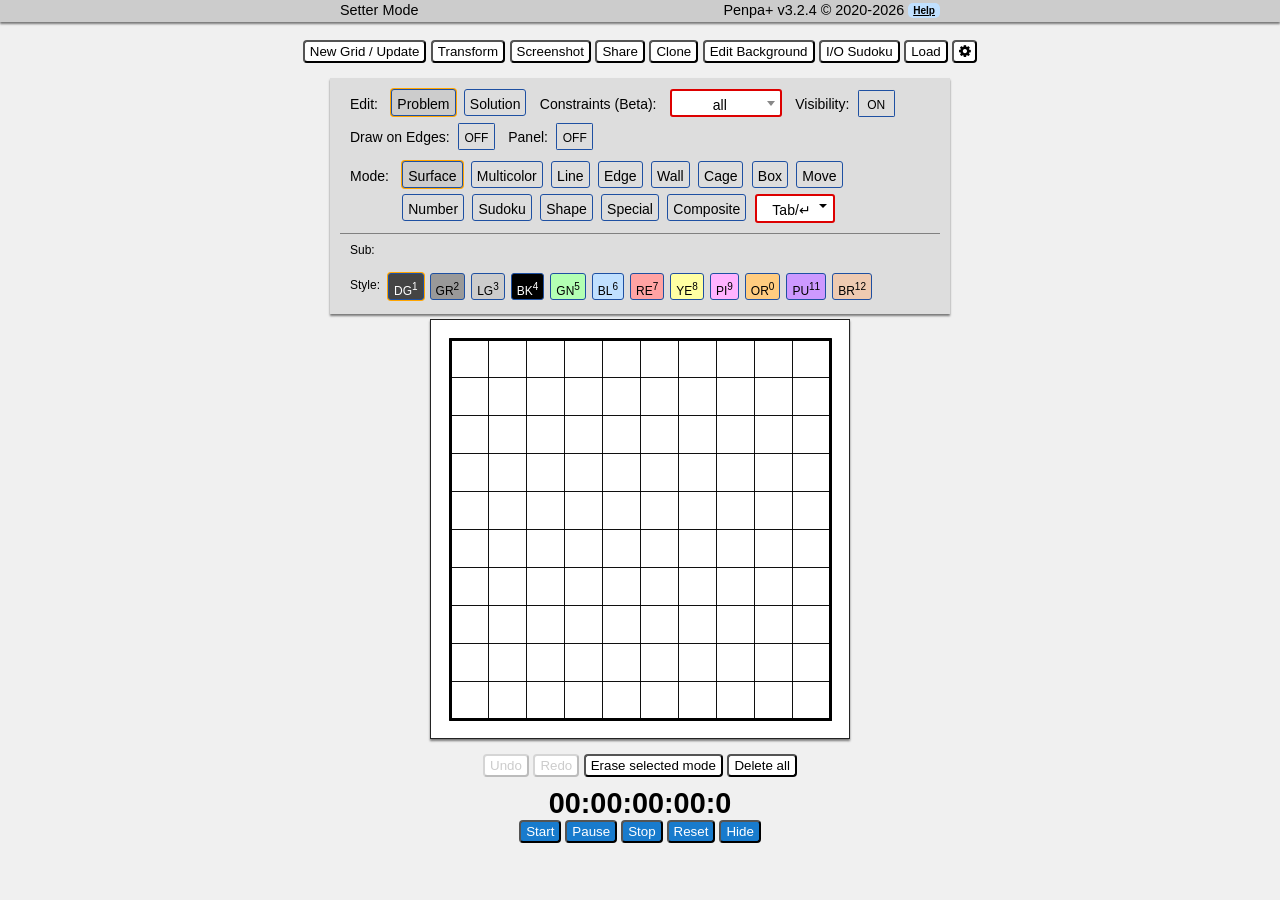
<file: penpa-edit/index.html>
<!DOCTYPE html>
<html lang="en">

<head>
    <!-- HTML Meta Tags -->
    <title>Penpa+</title>
    <meta name="description" content="Web application to create and solve Sudokus and Puzzles.">
    <!-- Facebook Meta Tags -->
    <meta property="og:url" content="https://swaroopg92.github.io/penpa-edit/">
    <meta property="og:type" content="website">
    <meta property="og:title" content="Penpa+">
    <meta property="og:description" content="Web application to create and solve Sudokus and Puzzles.">
    <meta property="og:image" content="https://github.com/swaroopg92/penpa-edit/blob/master/docs/css/images/logo.png">
    <!-- Twitter Meta Tags -->
    <meta name="twitter:card" content="summary_large_image">
    <meta property="twitter:domain" content="swaroopg92.github.io">
    <meta property="twitter:url" content="https://swaroopg92.github.io/penpa-edit/">
    <meta name="twitter:title" content="Penpa+">
    <meta name="twitter:description" content="Web application to create and solve Sudokus and Puzzles.">
    <meta name="twitter:image" content="https://github.com/swaroopg92/penpa-edit/blob/master/docs/css/images/logo.png">
    <!-- HTML other tags -->
    <meta charset="utf-8"/>
    <meta name="robots" content="nofollow"/>
    <meta name="viewport" content="width=device-width"/>
    <meta name="keywords" content="grid editor, pencil puzzle editor, logic puzzle solving, sudoku editor">
    <!-- Favicon -->
    <link rel="shortcut icon" href="./css/images/logo.png"/>
    <link rel="apple-touch-icon" href="./css/images/logo.png"/>
    <!-- Google Tag Manager -->
    <script>
        (function(w, d, s, l, i) {
            w[l] = w[l] || [];
            w[l].push({
                'gtm.start': new Date().getTime(),
                event: 'gtm.js'
            });
            var f = d.getElementsByTagName(s)[0],
                j = d.createElement(s),
                dl = l != 'dataLayer' ? '&l=' + l : '';
            j.async = true;
            j.src =
                'https://www.googletagmanager.com/gtm.js?id=' + i + dl;
            f.parentNode.insertBefore(j, f);
        })(window, document, 'script', 'dataLayer', 'GTM-TSBMV8L8');
    </script>
    <!-- End Google Tag Manager -->
    <!-- STYLES -->
    <!-- Local styles -->
    <script>
        var ver = "3.2.4"; // Also defined in class_p.js
        let style_sources = [
            "./css/font-awesome.min.css",
            "./css/light_theme.css",
            "./css/base-structure.css",
            "./css/vanillaSelectBox.css",
            "./css/spectrum.css",
            "./css/select2.css"
        ];
        let style_sources_ids = [
            "font_awesome_css",
            "color_theme",
            "base_structure",
            "tab_setting_css",
            "custom_color_css",
            "constraints_settings_css"
        ];
        const style_tag_cache = [];
        for (let i = 0; i < style_sources.length; i++) {
            let style = document.createElement('link');
            style.rel = "stylesheet";
            style.type = "text/css";
            style.id = style_sources_ids[i];
            style.href = style_sources[i] + "?v=" + ver;
            style.async = false;
            document.head.appendChild(style);
            style_tag_cache[style_sources_ids[i]] = style;
        }
    </script>
    <!-- SCRIPTS -->
    <!-- local libs -->
    <script type="text/javascript">
        let library_sources = [
            "./js/libs/localforage.min.js",
            "./js/libs/md5.min.js",
            "./js/libs/sweetalert2@11.js",
            "./js/libs/jquery-3.7.0.min.js",
            "./js/libs/purify.min.js",
            "./js/libs/CanvasRenderingContext2D.ext.js",
            "./js/libs/encoding.js",
            "./js/libs/vanillaSelectBox.js",
            "./js/libs/zlib.js",
            "./js/libs/spectrum.js",
            "./js/libs/canvas2svg.js",
            "./js/libs/select2.full.js",
            "./js/libs/gif.js"
        ];
        for (let i = 0; i < library_sources.length; i++) {
            let script = document.createElement("script");
            script.type = "text/javascript";
            script.src = library_sources[i] + "?v=" + ver;
            script.async = false;
            document.head.appendChild(script);
        }
    </script>
    <!--  rest -->
    <script type="text/javascript">
        let script_sources = [
            "./identity.js",
            "./js/settings.js",
            "./js/progress.js",
            "./js/interface.js",
            "./js/conflicts.js",
            "./js/puzzlink.js",
            "./js/modes.js",
            "./js/genre_tags.js",
            "./js/constraints.js",
            "./js/main.js",
            "./js/class_p.js",
            "./js/class_square.js",
            "./js/class_hex.js",
            "./js/class_tri.js",
            "./js/class_pyramid.js",
            "./js/class_uniform.js",
            "./js/class_panel.js",
            "./js/style.js",
            "./js/general.js",
            "./js/customcolor.js",
            "./js/translate.js"
        ];
        for (let i = 0; i < script_sources.length; i++) {
            let script = document.createElement("script");
            script.type = "text/javascript";
            script.src = script_sources[i] + "?v=" + ver;
            script.async = false;
            document.head.appendChild(script);
        }
    </script>
</head>

<body>
<!-- Google Tag Manager (noscript) -->
<noscript>
    <iframe src="https://www.googletagmanager.com/ns.html?id=GTM-TSBMV8L8" height="0" width="0"
            style="display:none;visibility:hidden"></iframe>
</noscript>
<!-- End Google Tag Manager (noscript) -->
<header id="header">
    <span id="title">Setter Mode</span>
    <span id="version-info">Penpa+ v<span id="version-number"></span> &copy; 2020-2026
        <button
            id="page_help">Help
        </button>
    </span>
</header>
<div id="app-container">
    <div id="tool-container">
        <div id="tool-holder">
            <div id="top_button">
                <button id="newboard">New Grid / Update</button>
                <button id="rotation">Transform</button>
                <button id="newsize" style="display:none;">Resize</button>
                <button id="saveimage">Screenshot</button>
                <button id="savetext">Share</button>
                <a id="download_link"></a>
                <button id="duplicate" onclick="duplicate();">Clone</button>
                <button id="edit_bg_image">Edit Background</button>
                <button id="input_sudoku">I/O Sudoku</button>
                <button id="input_url">Load</button>
                <button id="page_settings"><i class="fa fa-cog"></i></button>
            </div>
            <div id="buttons">
                <div id="edit_button" class="mode_button">
                    <label class="label_mode" id="edit_txt">Edit:</label>
                    <input type="radio" name="mode_qa" id="pu_q" value=1 checked="checked"/>
                    <label for="pu_q" class="label" id="pu_q_label">Problem</label>
                    <input type="radio" name="mode_qa" id="pu_a" value=2/>
                    <label for="pu_a" class="label" id="pu_a_label">Solution</label>
                    <label class="label_mode" id="constraints">Constraints (Beta):</label>
                    <select name="constraints_settings" id="constraints_settings_opt"> </select>
                    <span id="visibility_button0" class="label_mode">Visibility:</span>
                    <span id="visibility_button" class="label toggle_btn">ON</span>
                    <br id="visibility_break">
                    <span id="edge_button0" class="label_mode">Draw on Edges:</span>
                    <span id="edge_button" class="label toggle_btn">OFF</span>
                    <span id="quick_panel_toggle_label" class="label_mode">Panel:</span>
                    <span id="quick_panel_toggle" class="label toggle_btn">OFF</span>
                </div>
                <div id="mode_button" class="mode_button">
                    <label class="label_mode" id="mode_txt">Mode:</label>
                    <input type="radio" name="mode" id="mo_surface" checked="checked"/>
                    <label for="mo_surface" class="label" id="mo_surface_lb">Surface</label>
                    <input type="radio" name="mode" id="mo_multicolor"/>
                    <label for="mo_multicolor" class="label" id="mo_multicolor_lb">Multicolor</label>
                    <input type="radio" name="mode" id="mo_line"/>
                    <label for="mo_line" class="label" id="mo_line_lb">Line</label>
                    <input type="radio" name="mode" id="mo_lineE"/>
                    <label for="mo_lineE" class="label" id="mo_lineE_lb">Edge</label>
                    <input type="radio" name="mode" id="mo_wall"/>
                    <label for="mo_wall" class="label" id="mo_wall_lb">Wall</label>
                    <input type="radio" name="mode" id="mo_cage"/>
                    <label for="mo_cage" class="label" id="mo_cage_lb">Cage</label>
                    <input type="radio" name="mode" id="mo_board"/>
                    <label for="mo_board" class="label" id="mo_board_lb">Box</label>
                    <input type="radio" name="mode" id="mo_move"/>
                    <label for="mo_move" class="label" id="mo_move_lb">Move</label>
                    <br id="mode_break">
                    <label class="label_mode" id="mode_txt_space">&nbsp;&nbsp;&nbsp;&nbsp;&nbsp;&nbsp;&nbsp;&nbsp;&nbsp;&nbsp;</label>
                    <input type="radio" name="mode" id="mo_number"/>
                    <label for="mo_number" class="label" id="mo_number_lb">Number</label>
                    <input type="radio" name="mode" id="mo_sudoku"/>
                    <label for="mo_sudoku" class="label" id="mo_sudoku_lb">Sudoku</label>
                    <input type="radio" name="mode" id="mo_symbol"/>
                    <label for="mo_symbol" class="label" id="mo_symbol_lb">Shape</label>
                    <input type="radio" name="mode" id="mo_special"/>
                    <label for="mo_special" class="label" id="mo_special_lb">Special</label>
                    <input type="radio" name="mode" id="mo_combi"/>
                    <label for="mo_combi" class="label" id="mo_combi_lb">Composite</label>
                    <span class="tab" id="tab_selection">
                        <select id="mode_choices" multiple size="0"></select>
                    </span>
                    <!-- <button id="toggle_panel_visibility" onclick="panel_toggle();">👁️</button> -->
                </div>
                <hr size="1" noshade>
                <div id="submode_button">
                    <span id="div_sub">
                        <label class="label_mode tooltip" id="sub_txt">Sub:&nbsp;&nbsp;<span id="sub_text"
                                                                                             class="tooltiptext">Choose
                            one sub-mode wherever applicable</span></label>
                    </span>
                    <span id="mode_line" style="display:none;">
                        <input type="radio" name="mode_line" value="1" id="sub_line1" checked="checked">
                        <label for="sub_line1" class="labelL" id="sub_line1_lb">Normal</label>
                        <input type="radio" name="mode_line" value="2" id="sub_line2">
                        <label for="sub_line2" class="labelL" id="sub_line2_lb">Diagonal</label>
                        <input type="radio" name="mode_line" value="3" id="sub_line3">
                        <label for="sub_line3" class="labelL" id="sub_line3_lb">Free</label>
                        <input type="radio" name="mode_line" value="5" id="sub_line5">
                        <label for="sub_line5" class="labelL" id="sub_line5_lb">Middle</label>
                        <input type="radio" name="mode_line" value="4" id="sub_line4">
                        <label for="sub_line4" class="labelL" id="sub_line4_lb">Helper (x)</label>
                    </span>
                    <span id="mode_lineE" style="display:none;">
                        <input type="radio" name="mode_lineE" value="1" id="sub_lineE1" checked="checked">
                        <label for="sub_lineE1" class="labelL" id="sub_lineE1_lb">Normal</label>
                        <input type="radio" name="mode_lineE" value="2" id="sub_lineE2">
                        <label for="sub_lineE2" class="labelL" id="sub_lineE2_lb">Diagonal</label>
                        <input type="radio" name="mode_lineE" value="3" id="sub_lineE3">
                        <label for="sub_lineE3" class="labelL" id="sub_lineE3_lb">Free</label>
                        <input type="radio" name="mode_lineE" value="6" id="sub_lineE6">
                        <label for="sub_lineE6" class="labelL" id="sub_lineE6_lb">Middle</label>
                        <input type="radio" name="mode_lineE" value="4" id="sub_lineE4">
                        <label for="sub_lineE4" class="labelL" id="sub_lineE4_lb">Helper (x)</label>
                        <input type="radio" name="mode_lineE" value="5" id="sub_lineE5">
                        <label for="sub_lineE5" class="labelL" id="sub_lineE5_lb">Erase</label>
                    </span>
                    <span id="mode_number" style="display:none;">
                        <input type="radio" name="mode_number" value="1" id="sub_number1" checked="checked">
                        <label for="sub_number1" class="labelL" id="sub_number1_lb">Normal</label>
                        <input type="radio" name="mode_number" value="10" id="sub_number10">
                        <label for="sub_number10" class="labelL" id="sub_number10_lb">L</label>
                        <input type="radio" name="mode_number" value="6" id="sub_number6">
                        <label for="sub_number6" class="labelL" id="sub_number6_lb">M</label>
                        <input type="radio" name="mode_number" value="5" id="sub_number5">
                        <label for="sub_number5" class="labelL" id="sub_number5_lb">S</label>
                        <input type="radio" name="mode_number" value="7" id="sub_number7">
                        <label for="sub_number7" class="labelL" id="sub_number7_lb">Candidates</label>
                        <input type="radio" name="mode_number" value="3" id="sub_number3">
                        <label for="sub_number3" class="labelL" id="sub_number3_lb"></label>
                        <input type="radio" name="mode_number" value="9" id="sub_number9">
                        <label for="sub_number9" class="labelL" id="sub_number9_lb"></label>
                        <input type="radio" name="mode_number" value="4" id="sub_number4">
                        <label for="sub_number4" class="labelL" id="sub_number4_lb">Tapa</label>
                        <input type="radio" name="mode_number" value="2" id="sub_number2">
                        <label for="sub_number2" class="labelL" id="sub_number2_lb">Arrow</label>
                        <input type="radio" name="mode_number" value="8" id="sub_number8">
                        <label for="sub_number8" class="labelL" id="sub_number8_lb">Long</label>
                        <input type="radio" name="mode_number" value="11" id="sub_number11">
                        <label for="sub_number11" class="labelL" id="sub_number11_lb">Killer</label>
                    </span>
                    <span id="mode_symbol" style="display:none;">
                        <ul class="nav">
                            <li><span id="ms1" class="labelS">Shape</span>
                                <ul id="mode_symbolul1">
                                    <li id="li_circle"><span
                                        id="ms1_circle">&#x26AB; &#x26AA; &#x25CF; &#x25CB;</span>
                                        <ul>
                                            <li id="li_circle_L"><span id="ms_circle_L">L</span></li>
                                            <li id="li_circle_M"><span id="ms_circle_M">M</span></li>
                                            <li id="li_circle_S"><span id="ms_circle_S">S</span></li>
                                            <li id="li_circle_SS"><span id="ms_circle_SS">XS</span></li>
                                        </ul>
                                    </li>
                                    <li id="li_square"><span
                                        id="ms1_square">&#x2B1B; &#x2B1C; &#x25FC; &#x25FB;</span>
                                        <ul>
                                            <li id="li_square_LL"><span id="ms_square_LL">XL</span></li>
                                            <li id="li_square_L"><span id="ms_square_L">L</span></li>
                                            <li id="li_square_M"><span id="ms_square_M">M</span></li>
                                            <li id="li_square_S"><span id="ms_square_S">S</span></li>
                                            <li id="li_square_SS"><span id="ms_square_SS">XS</span></li>
                                        </ul>
                                    </li>
                                    <li id="li_triup"><span
                                        id="ms1_triup">&#x25B2; &#x25B3; &#x25B4; &#x25B5;</span>
                                        <ul>
                                            <li><span id="ms_triup_L">L</span></li>
                                            <li><span id="ms_triup_M">M</span></li>
                                            <li><span id="ms_triup_S">S</span></li>
                                            <li><span id="ms_triup_SS">XS</span></li>
                                        </ul>
                                    </li>
                                    <li id="li_tridown"><span
                                        id="ms1_tridown">&#x25BC; &#x25BD; &#x25BE; &#x25BF;</span>
                                        <ul>
                                            <li><span id="ms_tridown_L">L</span></li>
                                            <li><span id="ms_tridown_M">M</span></li>
                                            <li><span id="ms_tridown_S">S</span></li>
                                            <li><span id="ms_tridown_SS">XS</span></li>
                                        </ul>
                                    </li>
                                    <li id="li_triright"><span
                                        id="ms1_triright">&#9655; &#11208; &#9657; &#9656;</span>
                                        <ul>
                                            <li><span id="ms_triright_L">L</span></li>
                                            <li><span id="ms_triright_M">M</span></li>
                                            <li><span id="ms_triright_S">S</span></li>
                                            <li><span id="ms_triright_SS">XS</span></li>
                                        </ul>
                                    </li>
                                    <li id="li_trileft"><span
                                        id="ms1_trileft">&#9665; &#11207; &#9667; &#9666;</span>
                                        <ul>
                                            <li><span id="ms_trileft_L">L</span></li>
                                            <li><span id="ms_trileft_M">M</span></li>
                                            <li><span id="ms_trileft_S">S</span></li>
                                            <li><span id="ms_trileft_SS">XS</span></li>
                                        </ul>
                                    </li>
                                    <li id="li_diamond"><span
                                        id="ms1_diamond">&#x2B25; &#x2B26; &#x25C6; &#x25C7;</span>
                                        <ul>
                                            <li><span id="ms_diamond_L">L</span></li>
                                            <li><span id="ms_diamond_M">M</span></li>
                                            <li><span id="ms_diamond_S">S</span></li>
                                            <li><span id="ms_diamond_SS">XS</span></li>
                                        </ul>
                                    </li>
                                    <li id="li_hexpoint"><span id="ms1_hexpoint">Hexagon point</span>
                                        <ul>
                                            <li><span id="ms_hexpoint_LL">XL</span></li>
                                            <li><span id="ms_hexpoint_L">L</span></li>
                                            <li><span id="ms_hexpoint_M">M</span></li>
                                            <li><span id="ms_hexpoint_S">S</span></li>
                                            <li><span id="ms_hexpoint_SS">XS</span></li>
                                        </ul>
                                    </li>
                                    <li id="li_hexflat"><span id="ms1_hexflat">Hexagon flat</span>
                                        <ul>
                                            <li><span id="ms_hexflat_LL">XL</span></li>
                                            <li><span id="ms_hexflat_L">L</span></li>
                                            <li><span id="ms_hexflat_M">M</span></li>
                                            <li><span id="ms_hexflat_S">S</span></li>
                                            <li><span id="ms_hexflat_SS">XS</span></li>
                                        </ul>
                                    </li>
                                    <li id="li_ox"><span id="ms1_ox">○△□×</span>
                                        <ul>
                                            <li><span id="ms_ox_B">Black</span></li>
                                            <li><span id="ms_ox_E">Green</span></li>
                                            <li><span id="ms_ox_G">Gray</span></li>
                                        </ul>
                                    </li>
                                    <li id="li_cross"><span id="ms_cross">Cross</span></li>
                                    <li id="li_line"><span id="ms_line">Lines</span></li>
                                    <li id="li_frameline"><span id="ms_frameline">Cage Lines</span></li>
                                    <li id="li_bars"><span id="ms1_bars">Bars &#x25AE; &#x25AF;</span>
                                        <ul id="ul_bars">
                                            <li><span id="ms_bars_B">Black</span></li>
                                            <li><span id="ms_bars_G">Gray</span></li>
                                            <li><span id="ms_bars_W">White</span></li>
                                        </ul>
                                    </li>
                                    <li id="li_tri"><span
                                        id="ms_tri">&#x25E2; &#x25E3; &#x25E4; &#x25E5;</span></li>
                                </ul>
                            </li>
                            <li><span id="ms2" class="labelS">Number</span>
                                <ul id="mode_symbolul2">
                                    <li><span id="ms3_math">Math</span>
                                        <ul>
                                            <li><span id="ms_math">Black</span></li>
                                            <li><span id="ms_math_G">Green</span></li>
                                        </ul>
                                    </li>
                                    <li><span id="ms_inequality">&#xFF1C; &#xFF1E; ^ v </span></li>
                                    <li id=msli_degital><span
                                        id="ms1_degital">&brvbar;-&brvbar; &brvbar; '-&brvbar;</span>
                                        <ul id="ul_degital">
                                            <li><span id="ms_degital_B">Black</span></li>
                                            <li><span id="ms_degital_E">Green</span></li>
                                            <li><span id="ms_degital_G">Gray</span></li>
                                        </ul>
                                    </li>
                                    <li><span id="ms_degital_f">Digital Frame</span></li>
                                    <li><span id="ms_dice">⚀ ⚂ ⚅</span></li>
                                    <li><span id="ms_pills">Pills</span></li>
                                </ul>
                            </li>
                            <li><span id="ms3" class="labelS">Arrow</span>
                                <ul id="mode_symbolul3">
                                    <li id="li_arrow_B"><span id="ms3_arrow_B">Fat</span>
                                        <ul>
                                            <li><span id="ms_arrow_B_B">Black</span></li>
                                            <li><span id="ms_arrow_B_G">Grey</span></li>
                                            <li><span id="ms_arrow_B_W">White</span></li>
                                        </ul>
                                    </li>
                                    <li id="li_arrow_N"><span id="ms3_arrow_N">Thin</span>
                                        <ul>
                                            <li><span id="ms_arrow_N_B">Black</span></li>
                                            <li><span id="ms_arrow_N_G">Grey</span></li>
                                            <li><span id="ms_arrow_N_W">White</span></li>
                                        </ul>
                                    </li>
                                    <li id="li_arrow_tri"><span id="ms3_arrow_tri">Triangular</span>
                                        <ul>
                                            <li><span id="ms_arrow_tri_B">Black</span></li>
                                            <li><span id="ms_arrow_tri_G">Grey</span></li>
                                            <li><span id="ms_arrow_tri_W">White</span></li>
                                        </ul>
                                    </li>
                                    <li id="li_arrow_fouredge"><span id="ms3_arrow_fouredge">Four edge</span>
                                        <ul>
                                            <li><span id="ms_arrow_fouredge_B">Black</span></li>
                                            <li><span id="ms_arrow_fouredge_G">Grey</span></li>
                                            <li><span id="ms_arrow_fouredge_E">Green</span></li>
                                        </ul>
                                    </li>
                                    <li id="li_arrow_GP"><span id="ms3_arrow_GP">GP</span>
                                        <ul>
                                            <li><span id="ms_arrow_GP">Normal</span></li>
                                            <li><span id="ms_arrow_GP_C">With circle</span></li>
                                        </ul>
                                    </li>
                                    <li id="li_arrow_Short"><span id="ms_arrow_Short">Short and fat</span></li>
                                    <li id="li_arrow_S"><span id="ms_arrow_S">Small</span></li>
                                    <li id="li_arrow_cross"><span id="ms_arrow_cross">Cross</span></li>
                                    <li id="li_arrow_eight"><span id="ms_arrow_eight">8-way</span></li>
                                    <li id="li_arrow_fourtip"><span id="ms_arrow_fourtip">Arrow tips</span></li>
                                </ul>
                            </li>
                            <li><span id="ms4" class="labelS">Special 1</span>
                                <ul id="mode_symbolul4">
                                    <li id="li_battleship"><span id="ms4_battleship">Battleship</span>
                                        <ul>
                                            <li><span id="ms_battleship_B">Black</span></li>
                                            <li><span id="ms_battleship_G">Grey</span></li>
                                            <li><span id="ms_battleship_W">White</span></li>
                                            <li><span id="ms_battleship_B+">Curvy Black</span></li>
                                            <li><span id="ms_battleship_G+">Curvy Grey</span></li>
                                            <li><span id="ms_battleship_W+">Curvy White</span></li>
                                        </ul>
                                    </li>
                                    <li id="li_kakuro"><span id="ms_kakuro">Kakuro</span></li>
                                    <li id="li_tents"><span id="ms_tents">&#127794; &#9650; &#8779; &#128031;</span>
                                    </li>
                                    <li id="li_star"><span id="ms_star">&#10022; &#9734; &#9733;</span></li>
                                    <li id="li_compass"><span id="ms_compass">Compass</span></li>
                                    <li id="li_sudokuetc"><span id="ms_sudokuetc">Sudoku</span></li>
                                    <li id="li_sudokumore"><span id="ms_sudokumore">ArrowSums</span></li>
                                    <li id="li_polyomino"><span id="ms_polyomino">Polyomino</span></li>
                                    <li id="li_polyhex"><span id="ms_polyhex">Polyhex</span></li>
                                </ul>
                            </li>
                            <li><span id="ms5" class="labelS">Special 2</span>
                                <ul id="mode_symbolul5">
                                    <li><span id="ms_angleloop">Angle Loop</span></li>
                                    <li><span id="ms_firefly">Firefly</span></li>
                                    <li><span id="ms_sun_moon">☼ 🌙 💡 💣</span></li>
                                    <li><span id="ms_pencils">Pencils</span></li>
                                    <li><span id="ms_slovak">Slovak Sums</span></li>
                                    <li><span id="ms_arc">Arc</span></li>
                                    <li><span id="ms_darts">Darts</span></li>
                                    <li><span id="ms_spans">Spans</span></li>
                                    <li><span id="ms_neighbors">Neighbors</span></li>
                                </ul>
                            </li>
                        </ul>
                    </span>
                    <span id="mode_special" style="display:none;">
                        <input type="radio" name="mode_special" value="thermo" id="sub_specialthermo"
                               checked="checked">
                        <label for="sub_specialthermo" class="labelL" id="sub_specialthermo_lb">Thermo</label>
                        <input type="radio" name="mode_special" value="nobulbthermo" id="sub_specialnobulbthermo">
                        <label for="sub_specialnobulbthermo" class="labelL" id="sub_specialnobulbthermo_lb">No Bulb
                            Thermo</label>
                        <input type="radio" name="mode_special" value="arrows" id="sub_specialarrows">
                        <label for="sub_specialarrows" class="labelL" id="sub_specialarrows_lb">Sudoku Arrow</label>
                        <input type="radio" name="mode_special" value="direction" id="sub_specialdirection">
                        <label for="sub_specialdirection" class="labelL" id="sub_specialdirection_lb">Arrow</label>
                        <input type="radio" name="mode_special" value="squareframe" id="sub_specialsquareframe">
                        <label for="sub_specialsquareframe" class="labelL" id="sub_specialsquareframe_lb">Rectangle
                            frame</label>
                        <input type="radio" name="mode_special" value="polygon" id="sub_specialpolygon">
                        <label for="sub_specialpolygon" class="labelL" id="sub_specialpolygon_lb">Polygon</label>
                    </span>
                    <span id="mode_cage" style="display:none;">
                        <input type="radio" name="mode_cage" value="1" id="sub_cage1" checked="checked">
                        <label for="sub_cage1" class="labelL" id="sub_cage1_lb">Killer</label>
                        <input type="radio" name="mode_cage" value="2" id="sub_cage2">
                        <label for="sub_cage2" class="labelL" id="sub_cage2_lb">Free</label>
                    </span>
                    <span id="mode_move" style="display:none;">
                        <input type="radio" name="mode_move" value="1" id="sub_move1" checked="checked">
                        <label for="sub_move1" class="labelL" id="sub_move1_lb">All</label>
                        <input type="radio" name="mode_move" value="2" id="sub_move2">
                        <label for="sub_move2" class="labelL" id="sub_move2_lb">Numbers</label>
                        <input type="radio" name="mode_move" value="3" id="sub_move3">
                        <label for="sub_move3" class="labelL" id="sub_move3_lb">Shapes</label>
                    </span>
                    <span id="mode_combi" style="display:none;">
                        <ul class="nav">
                            <li><span id="subc1" class="labelS">Paint</span>
                                <ul>
                                    <li><span id="combisub_blpo">Black / dot</span></li>
                                    <li><span id="combisub_blwh">Yin-Yang</span></li>
                                    <li id="combili_shaka"><span id="combisub_shaka">Shakashaka</span></li>
                                </ul>
                            </li>
                            <li><span id="subc2" class="labelS">Loop</span>
                                <ul>
                                    <li id="li_linex"><span id="combisub_linex">Line x</span></li>
                                    <li id="li_lineox"><span id="combisub_lineox">Line OX</span></li>
                                    <li id="li_linedir"><span id="combisub_linedir">Line x&lt;&gt;</span></li>
                                    <li id="li_edgex"><span id="combisub_edgex">Edge x</span></li>
                                    <li id="li_edgexoi"><span id="combisub_edgexoi">Edge IO</span></li>
                                    <li id="li_yajilin"><span id="combisub_yajilin">Yajilin</span></li>
                                    <li id="li_hashi"><span id="combisub_hashi">Hashi</span></li>
                                    <li id="li_rassisillai"><span id="combisub_rassisillai">RassiSillai</span></li>
                                </ul>
                            </li>
                            <li><span id="subc3" class="labelS">Area / Field</span>
                                <ul>
                                    <li><span id="combisub_edgesub">Edge/Aux line</span></li>
                                </ul>
                            </li>
                            <li><span id="subc4" class="labelS">Object</span>
                                <ul>
                                    <li id="combili_battleship"><span
                                        id="combisub_battleship">Battleship</span></li>
                                    <li id="combili_star"><span id="combisub_star">Star Battle</span></li>
                                    <li id="combili_tents"><span id="combisub_tents">Tent</span></li>
                                    <li id="combili_magnets"><span id="combisub_magnets">Magnets</span></li>
                                    <li id="combili_mines"><span id="combisub_mines">Minesweeper</span></li>
                                    <li id="combili_akari"><span id="combisub_akari">Akari</span></li>
                                    <li id="combili_arrowS"><span id="combisub_arrowS">Arrows</span></li>
                                    <li id="combili_doublemines"><span id="combisub_doublemines">DoubleMines</span></li>
                                </ul>
                            </li>
                            <li><span id="subc5" class="labelS">Number logic</span>
                                <ul>
                                    <li><span id="combisub_numfl">Number flick</span></li>
                                    <li><span id="combisub_alfl">Alphabet flick</span></li>
                                </ul>
                            </li>
                        </ul>
                    </span>
                    <span id="mode_sudoku" style="display:none;">
                        <input type="radio" name="mode_sudoku" value="1" id="sub_sudoku1" checked="checked">
                        <label for="sub_sudoku1" class="labelSu" id="sub_sudoku1_lb">Normal</label>
                        <input type="radio" name="mode_sudoku" value="2" id="sub_sudoku2">
                        <label for="sub_sudoku2" class="labelSu" id="sub_sudoku2_lb">Corner</label>
                        <input type="radio" name="mode_sudoku" value="3" id="sub_sudoku3">
                        <label for="sub_sudoku3" class="labelSu" id="sub_sudoku3_lb">Centre</label>
                    </span>
                </div>
                <div id="style_combi" style="display:none;">
                    <span class="combimode_display">
                        <span id="panel_buttonc0" class="label">Selection:</span>
                        <b><span id="combimode_content" class="combimode_content">blpo</span></b>
                    </span>
                </div>
                <div id="stylemode_button">
                    <span>
                        <label class="label_mode tooltip" id="style_txt">Style:<span id="style_text"
                                                                                     class="tooltiptext">Choose one
                            style</span></label>
                    </span>
                    <span id="style_surface" style="display:'inline-block';">
                        <!-- Adding superscript was affecting the color selection as it did not had id, so defined new id and followed same structure as parent. Its important to have only two characters at the end after _ because of the way, window_click is setup in main.js for stylemode_check-->
                        <input type="radio" name="style_surface" value="1" id="st_surface1" checked="checked">
                        <label for="st_surface1" class="labelL" id="st_surface1_lb">DG<sup
                            id="st_surface1_sp">1</sup></label>
                        <input type="radio" name="style_surface" value="8" id="st_surface8">
                        <label for="st_surface8" class="labelL" id="st_surface8_lb">GR<sup
                            id="st_surface8_sp">2</sup></label>
                        <input type="radio" name="style_surface" value="3" id="st_surface3">
                        <label for="st_surface3" class="labelL" id="st_surface3_lb">LG<sup
                            id="st_surface3_sp">3</sup></label>
                        <input type="radio" name="style_surface" value="4" id="st_surface4">
                        <label for="st_surface4" class="labelL" id="st_surface4_lb">BK<sup
                            id="st_surface4_sp">4</sup></label>
                        <input type="radio" name="style_surface" value="2" id="st_surface2">
                        <label for="st_surface2" class="labelL" id="st_surface2_lb">GN<sup
                            id="st_surface2_sp">5</sup></label>
                        <input type="radio" name="style_surface" value="5" id="st_surface5">
                        <label for="st_surface5" class="labelL" id="st_surface5_lb">BL<sup
                            id="st_surface5_sp">6</sup></label>
                        <input type="radio" name="style_surface" value="6" id="st_surface6">
                        <label for="st_surface6" class="labelL" id="st_surface6_lb">RE<sup
                            id="st_surface6_sp">7</sup></label>
                        <input type="radio" name="style_surface" value="7" id="st_surface7">
                        <label for="st_surface7" class="labelL" id="st_surface7_lb">YE<sup
                            id="st_surface7_sp">8</sup></label>
                        <input type="radio" name="style_surface" value="9" id="st_surface9">
                        <label for="st_surface9" class="labelL" id="st_surface9_lb">PI<sup
                            id="st_surface9_sp">9</sup></label>
                        <input type="radio" name="style_surface" value="10" id="st_surface10">
                        <label for="st_surface10" class="labelL" id="st_surface10_lb">OR<sup
                            id="st_surface10_sp">0</sup></label>
                        <input type="radio" name="style_surface" value="11" id="st_surface11">
                        <label for="st_surface11" class="labelL" id="st_surface11_lb">PU<sup
                            id="st_surface11_sp">11</sup></label>
                        <input type="radio" name="style_surface" value="12" id="st_surface12">
                        <label for="st_surface12" class="labelL" id="st_surface12_lb">BR<sup
                            id="st_surface12_sp">12</sup></label>
                    </span>
                    <span id="style_line" style="display:none;">
                        <input type="radio" name="style_line" value="3" id="st_line3" checked="checked">
                        <label for="st_line3" class="labelL" id="st_line3_lb">G</label>
                        <input type="radio" name="style_line" value="2" id="st_line2">
                        <label for="st_line2" class="labelL" id="st_line2_lb">B</label>
                        <input type="radio" name="style_line" value="5" id="st_line5">
                        <label for="st_line5" class="labelL" id="st_line5_lb">G</label>
                        <input type="radio" name="style_line" value="8" id="st_line8">
                        <label for="st_line8" class="labelL" id="st_line8_lb">R</label>
                        <input type="radio" name="style_line" value="9" id="st_line9">
                        <label for="st_line9" class="labelL" id="st_line9_lb">B</label>
                        <input type="radio" name="style_line" value="80" id="st_line80">
                        <label for="st_line80" class="labelL" id="st_line80_lb">Thin</label>
                        <input type="radio" name="style_line" value="12" id="st_line12">
                        <label for="st_line12" class="labelL" id="st_line12_lb">Dotted</label>
                        <input type="radio" name="style_line" value="13" id="st_line13">
                        <label for="st_line13" class="labelL" id="st_line13_lb">Fat dots</label>
                        <input type="radio" name="style_line" value="40" id="st_line40">
                        <label for="st_line40" class="labelL" id="st_line40_lb">Short</label>
                        <input type="radio" name="style_line" value="30" id="st_line30">
                        <label for="st_line30" class="labelL" id="st_line30_lb">Double</label>
                    </span>
                    <span id="style_lineE" style="display:none;">
                        <input type="radio" name="style_lineE" value="3" id="st_lineE3" checked="checked">
                        <label for="st_lineE3" class="labelL" id="st_lineE3_lb">G</label>
                        <input type="radio" name="style_lineE" value="2" id="st_lineE2">
                        <label for="st_lineE2" class="labelL" id="st_lineE2_lb">B</label>
                        <input type="radio" name="style_lineE" value="5" id="st_lineE5">
                        <label for="st_lineE5" class="labelL" id="st_lineE5_lb">G</label>
                        <input type="radio" name="style_lineE" value="8" id="st_lineE8">
                        <label for="st_lineE8" class="labelL" id="st_lineE8_lb">R</label>
                        <input type="radio" name="style_lineE" value="9" id="st_lineE9">
                        <label for="st_lineE9" class="labelL" id="st_lineE9_lb">B</label>
                        <input type="radio" name="style_lineE" value="21" id="st_lineE21">
                        <label for="st_lineE21" class="labelL" id="st_lineE21_lb">Thicker</label>
                        <input type="radio" name="style_lineE" value="80" id="st_lineE80">
                        <label for="st_lineE80" class="labelL" id="st_lineE80_lb">Thin</label>
                        <input type="radio" name="style_lineE" value="12" id="st_lineE12">
                        <label for="st_lineE12" class="labelL" id="st_lineE12_lb">Dotted</label>
                        <input type="radio" name="style_lineE" value="13" id="st_lineE13">
                        <label for="st_lineE13" class="labelL" id="st_lineE13_lb">Fat dots</label>
                        <input type="radio" name="style_lineE" value="30" id="st_lineE30">
                        <label for="st_lineE30" class="labelL" id="st_lineE30_lb">Double</label>
                    </span>
                    <span id="style_wall" style="display:none;">
                        <input type="radio" name="style_wall" value="3" id="st_wall3" checked="checked">
                        <label for="st_wall3" class="labelL" id="st_wall3_lb">G</label>
                        <input type="radio" name="style_wall" value="2" id="st_wall2">
                        <label for="st_wall2" class="labelL" id="st_wall2_lb">B</label>
                        <input type="radio" name="style_wall" value="5" id="st_wall5">
                        <label for="st_wall5" class="labelL" id="st_wall5_lb">G</label>
                        <input type="radio" name="style_wall" value="8" id="st_wall8">
                        <label for="st_wall8" class="labelL" id="st_wall8_lb">R</label>
                        <input type="radio" name="style_wall" value="9" id="st_wall9">
                        <label for="st_wall9" class="labelL" id="st_wall9_lb">B</label>
                        <input type="radio" name="style_wall" value="1" id="st_wall1">
                        <label for="st_wall1" class="labelL" id="st_wall1_lb">Thin</label>
                        <input type="radio" name="style_wall" value="12" id="st_wall12">
                        <label for="st_wall12" class="labelL" id="st_wall12_lb">Dotted</label>
                        <input type="radio" name="style_wall" value="17" id="st_wall17">
                        <label for="st_wall17" class="labelL" id="st_wall17_lb">Fat dots</label>
                        <input type="radio" name="style_wall" value="14" id="st_wall14">
                        <label for="st_wall14" class="labelL" id="st_wall14_lb">Grey dot</label>
                    </span>
                    <span id="style_number" style="display:none;">
                        <input type="radio" name="style_number" value="1" id="st_number1" checked="checked">
                        <label for="st_number1" class="labelL" id="st_number1_lb">B</label>
                        <input type="radio" name="style_number" value="2" id="st_number2">
                        <label for="st_number2" class="labelL" id="st_number2_lb">G</label>
                        <input type="radio" name="style_number" value="8" id="st_number8">
                        <label for="st_number8" class="labelL" id="st_number8_lb">B</label>
                        <input type="radio" name="style_number" value="3" id="st_number3">
                        <label for="st_number3" class="labelL" id="st_number3_lb">G</label>
                        <input type="radio" name="style_number" value="9" id="st_number9">
                        <label for="st_number9" class="labelL" id="st_number9_lb">B</label>
                        <input type="radio" name="style_number" value="10" id="st_number10">
                        <label for="st_number10" class="labelL" id="st_number10_lb">R</label>
                        <input type="radio" name="style_number" value="4" id="st_number4">
                        <label for="st_number4" class="labelL" id="st_number4_lb">W</label>
                        <input type="radio" name="style_number" value="0" id="st_number0">
                        <label for="st_number0" class="labelL" id="st_number0_lb"></label>
                        <input type="radio" name="style_number" value="6" id="st_number6">
                        <label for="st_number6" class="labelL" id="st_number6_lb"></label>
                        <input type="radio" name="style_number" value="7" id="st_number7">
                        <label for="st_number7" class="labelL" id="st_number7_lb"></label>
                        <input type="radio" name="style_number" value="11" id="st_number11">
                        <label for="st_number11" class="labelL" id="st_number11_lb"></label>
                        <input type="radio" name="style_number" value="5" id="st_number5">
                        <label for="st_number5" class="labelL" id="st_number5_lb">White BG</label>
                    </span>
                    <span id="style_symbol" style="display:none;">
                        <input type="radio" name="style_symbol" value="1" id="st_symbol1">
                        <label for="st_symbol1" class="label" id="st_symbol1_lb">Behind Lines</label>
                        <input type="radio" name="style_symbol" value="2" id="st_symbol2" checked="checked">
                        <label for="st_symbol2" class="label" id="st_symbol2_lb">In front of lines</label>
                        <span class="symbolmode_display">
                            <span id="panel_buttons0" class="label">Selection:</span>
                            <b><span id="symmode_content" class="symmode_content">circle_L</span></b>
                        </span>
                    </span>
                    <span id="style_cage" style="display:none;">
                        <input type="radio" name="style_cage" value="10" id="st_cage10" checked="checked">
                        <label for="st_cage10" class="labelL" id="st_cage10_lb">Dotted line</label>
                        <input type="radio" name="style_cage" value="7" id="st_cage7">
                        <label for="st_cage7" class="labelL" id="st_cage7_lb">Grey line</label>
                        <input type="radio" name="style_cage" value="15" id="st_cage15">
                        <label for="st_cage15" class="labelL" id="st_cage15_lb">Grey dots</label>
                        <input type="radio" name="style_cage" value="16" id="st_cage16">
                        <label for="st_cage16" class="labelL" id="st_cage16_lb">Solid line</label>
                    </span>
                    <span id="style_sudoku" style="display:none;">
                        <input type="radio" name="style_sudoku" value="1" id="st_sudoku1" checked="checked">
                        <label for="st_sudoku1" class="labelL" id="st_sudoku1_lb">B</label>
                        <input type="radio" name="style_sudoku" value="2" id="st_sudoku2">
                        <label for="st_sudoku2" class="labelL" id="st_sudoku2_lb">G</label>
                        <input type="radio" name="style_sudoku" value="8" id="st_sudoku8">
                        <label for="st_sudoku8" class="labelL" id="st_sudoku8_lb">B</label>
                        <input type="radio" name="style_sudoku" value="3" id="st_sudoku3">
                        <label for="st_sudoku3" class="labelL" id="st_sudoku3_lb">G</label>
                        <input type="radio" name="style_sudoku" value="9" id="st_sudoku9">
                        <label for="st_sudoku9" class="labelL" id="st_sudoku9_lb">B</label>
                        <input type="radio" name="style_sudoku" value="10" id="st_sudoku10">
                        <label for="st_sudoku10" class="labelL" id="st_sudoku10_lb">R</label>
                    </span>
                    <span id="style_special" style="display:none;">
                        <input type="text" name="style_special" id="colorpicker_special"/>
                    </span>
                </div>
                <div id="orientation_button" style="display:none;">
                    <span>
                        <label class="label_mode tooltip" id="style_txt_rot">Orientation:<span id="style_text_rot"
                                                                                     class="tooltiptext">Choose one
                            orientation</span></label>
                    </span>
                    <input type="radio" name="orientation_button" value="R" id="rot_R" checked="checked">
                    <label for="rot_R" class="labelL" id="rot_R_lb">A</label>
                    <input type="radio" name="orientation_button" value="UR" id="rot_UR">
                    <label for="rot_UR" class="labelL" id="rot_UR_lb"><span class="rotate rotate_up_r">A</span></label>
                    <input type="radio" name="orientation_button" value="U" id="rot_U">
                    <label for="rot_U" class="labelL" id="rot_U_lb"><span class="rotate rotate_up">A</span></label>
                    <input type="radio" name="orientation_button" value="UL" id="rot_UL">
                    <label for="rot_UL" class="labelL" id="rot_UL_lb"><span class="rotate rotate_up_l">A</span></label>
                    <input type="radio" name="orientation_button" value="L" id="rot_L">
                    <label for="rot_L" class="labelL" id="rot_L_lb"><span class="rotate rotate_left">A</span></label>
                    <input type="radio" name="orientation_button" value="DL" id="rot_DL">
                    <label for="rot_DL" class="labelL" id="rot_DL_lb"><span
                        class="rotate rotate_down_l">A</span></label>
                    <input type="radio" name="orientation_button" value="D" id="rot_D">
                    <label for="rot_D" class="labelL" id="rot_D_lb"><span class="rotate rotate_down">A</span></label>
                    <input type="radio" name="orientation_button" value="DR" id="rot_DR">
                    <label for="rot_DR" class="labelL" id="rot_DR_lb"><span
                        class="rotate rotate_down_r">A</span></label>
                </div>
            </div>
        </div>
        <div id="ruletext"></div>
    </div>
    <div id="puzzle-container">
        <div id="puzzleinfo">
            <label id="puzzletitle" class="info"></label>
            <label id="puzzleauthor" class="info"></label>
            <div><input type="button" id="puzzlerules" value="Show Rules"/></div>
            <div><a id="puzzlesourcelink" href="" target="_blank"><label id="puzzlesource" class="info"></label></a>
            </div>
            <div><label id="solution_check" class="info"/></label></div>
        </div>
        <div id="dvique" class="dvique">
            <canvas id="pause_canvas" style="display:none;"></canvas>
        </div>
        <div id="contestinfo">
            <div><label id="answer_key" class="info"/></label>
            </div>
        </div>
        <div id="bottom_button">
            <span class="tooltip">
                <button id="tb_undo" class="button" disabled>Undo</button>
                <span id="undo_text" class="tooltiptext">CTRL + z</span>
            </span>
            <span class="tooltip">
                <button id="tb_redo" class="button" disabled>Redo</button>
                <span id="redo_text" class="tooltiptext">CTRL + y</span>
            </span>
            <span class="tooltip">
                <button id="tb_reset" class="button">Erase selected mode</button>
                <span id="eraseselect_text"
                      class="tooltiptext">Erase elements that belongs to the selected mode</span>
            </span>
            <span class="tooltip">
                <button id="tb_delete" class="button">Delete all</button>
                <span id="erase_text" class="tooltiptext">Erase problem or solution grid</span>
            </span>
            <br>
        </div>
        <div id="stop_watch">
            <h1 id="timer" class="values">00:00:00:00:0</h1>
            <div>
                <button id="sw_start" class="button sw">Start</button>
                <button id="sw_pause" class="button sw">Pause</button>
                <button id="sw_stop" class="button sw">Stop</button>
                <button id="sw_reset" class="button sw">Reset</button>
                <button id="sw_hide" class="button sw" data-mode="hide">Hide</button>
            </div>
        </div>
    </div>
</div>
<div id="float-key">
    <div class="drag-and-drop" id="float-key-header">
        <h4 id="float-key-header-lb">panel</h4>
        <button id="close-float-panel" onclick="panel_off();">&times;</button>
    </div>
    <div id="float-key-body">
        <div id="float-key-menu">
            <ul class="panel_menu">
                <li id="panel_1_lbmenu"> 1</li>
                <li id="panel_A_up_lbmenu">A</li>
                <li id="panel_a_lo_lbmenu">a</li>
                <li id="panel_Text_lbmenu">Text</li>
                <li id="panel_select_lbmenu">▶</li>
            </ul>
        </div>
        <div id="float-key-select" style="display:none;">
            <ul class="panel_menu_select">
                <li id="panel_ja_K_lbmenu">ア</li>
                <li id="panel_ja_H_lbmenu">あ</li>
                <li id="panel_!_lbmenu">!</li>
                <li id="panel_Kan_lbmenu">Kanji</li>
                <li id="panel_Rome_lbmenu">XVI</li>
                <li id="panel_Greek_lbmenu">α</li>
                <li id="panel_europe_lbmenu">À</li>
                <li id="panel_Cyrillic_lbmenu">Ж</li>
                <li id="panel_Chess_lbmenu">♛</li>
                <li id="panel_card_lbmenu">♠</li>
            </ul>
        </div>
        <div id="float-key-board">
            <canvas id="float-canvas" class="float-canvas"></canvas>
        </div>
        <div id="float-key-text">
            <textarea class="text_area" class="text_area" rows="1" cols="20" maxlength="1000" id="inputtext"></textarea>
            <input type="button" id="closeBtn_input1" value="Insert"/>
            <input type="button" id="closeBtn_input2" value="Clear"/>
            <input type="button" id="closeBtn_input3" value="Load"/>
        </div>
    </div>
</div>
<div id="modal" class="modal">
    <div id="modal-new-content" class="modal-content">
        <h3 class="modal-header" id="modal_lb">New Grid</h3>
        <span id="modal-grid">
            <h4><label class="label_nb" id="nb_gridtype_lb">Board type:</label></h4>
            <select id="gridtype" onchange="changetype()">
                <option value="square" id="nb_gridtype1_lb" selected="selected">Square</option>
                <option value="sudoku" id="nb_gridtype6_lb">Sudoku</option>
                <option value="hex" id="nb_gridtype2_lb">Hexagon</option>
                <option value="tri" id="nb_gridtype3_lb">Triangle</option>
                <option value="pyramid" id="nb_gridtype4_lb">Pyramid</option>
                <option value="iso" id="nb_gridtype5_lb">Cube</option>
                <option value="kakuro" id="nb_gridtype7_lb">Kakuro</option>
                <option value="tetrakis_square" id="nb_gridtype8_lb"> Tetrakis square</option>
                <option value="truncated_square" id="nb_gridtype9_lb"> Truncated square</option>
                <option value="snub_square" id="nb_gridtype10_lb"> Snub square</option>
                <option value="cairo_pentagonal" id="nb_gridtype11_lb"> Cairo pentagonal</option>
                <option value="rhombitrihexagonal" id="nb_gridtype12_lb"> Rhombitrihexagonal</option>
                <option value="deltoidal_trihexagonal" id="nb_gridtype13_lb"> Deltoidal trihexagonal</option>
                <option value="penrose_P3" id="nb_gridtype14_lb"> Penrose P3</option>
            </select>
        </span><br>
        <h4><label class="label_nb" id="nb_size_lb">Size:</label></h4>
        <span>
            <span><label class="label_nb" id="name_size2">Rows:</label></span>
            <input type="number" pattern="\d*" name="nb_size2" id="nb_size2" value="10" min="1" max="100" step="1">
            <span><label class="label_nb" id="name_size1">Columns:</label></span>
            <input type="number" pattern="\d*" name="nb_size1" id="nb_size1" value="10" min="1" max="100" step="1">
            <span><label class="label_nb" id="nb_sudoku1_lb">Diagonal &#x27CD;</label></span>
            <input type="checkbox" name="nb_sudoku1" id="nb_sudoku1">
            <span><label class="label_nb" id="nb_sudoku4_lb">Diagonal &#x27CB;</label></span>
            <input type="checkbox" name="nb_sudoku4" id="nb_sudoku4">
            <br>
            <span><label class="label_nb" id="nb_sudoku2_lb">Outside clues</label></span>
            <input type="checkbox" name="nb_sudoku2" id="nb_sudoku2">
            <span><label class="label_nb" id="nb_sudoku3_lb">Outside clues (top/left)</label></span>
            <input type="checkbox" name="nb_sudoku3" id="nb_sudoku3">
            <br>
            <span><label class="label_nb" id="nb_penrose1_lb">Rotational asymmetry</label></span>
            <input type="number" pattern="\d*" name="nb_penrose1" id="nb_penrose1" value="0" min="0" max="30"
                   step="1">
            <span><label class="label_nb" id="nb_sudoku8_lb">Size 4x4</label></span>
            <input type="checkbox" name="nb_sudoku8" id="nb_sudoku8">
            <span><label class="label_nb" id="nb_sudoku5_lb">Size 6x6</label></span>
            <input type="checkbox" name="nb_sudoku5" id="nb_sudoku5">
            <span><label class="label_nb" id="nb_sudoku6_lb">Size 8x8</label></span>
            <input type="checkbox" name="nb_sudoku6" id="nb_sudoku6">
            <br>
            <span><label class="label_nb" id="nb_penrose2_lb">Tiling seed</label></span>
            <input type="number" pattern="\d*" name="nb_penrose2" id="nb_penrose2" value="0.1" min="0.001"
                   max="0.999" step="0.001" oninput="nb_penrose2_sl.value = nb_penrose2.value">
            <input type="range" id="nb_penrose2_sl" value="0.1" min="0.001" max="0.999" step="0.001"
                   oninput="nb_penrose2.value = nb_penrose2_sl.value">
            <span><label class="label_nb" id="nb_sudoku7_lb"></label></span>
        </span>
        <br>
        <h4><label class="label_nb" id="nb_space_lb">White space:</label></h4>
        <!--Mode Setting-->
        <span id="modal-spaceud" style="display:inline;">
            <span><label class="label_nb" id="name_space1">Over:</label></span>
            <input type="number" pattern="\d*" name="nb_space1" id="nb_space1" value="0" min="0" max="20" step="1">
            <span><label class="label_nb" id="name_space2">Under:</label></span>
            <input type="number" pattern="\d*" name="nb_space2" id="nb_space2" value="0" min="0" max="20" step="1">
        </span>
        <br>
        <h4><label class="label_nb">　　　</label></h4>
        <span id="modal-spacelr" style="display:inline;">
            <span><label class="label_nb" id="name_space3">Left:</label></span>
            <input type="number" pattern="\d*" name="nb_space3" id="nb_space3" value="0" min="0" max="20" step="1">
            <span><label class="label_nb" id="name_space4">Right:</label></span>
            <input type="number" pattern="\d*" name="nb_space4" id="nb_space4" value="0" min="0" max="20" step="1">
        </span>
        <br>
        <hr size=1 noshade class="newgridhrline">
        <h5><label id="nb_note">*Update display* button only affects the following properties:</label></h5>
        <br>
        <h4><label id="nb_display_lb" class="label_nb">Display size:</label></h4>
        <span id="">
            <input type="number" pattern="\d*" name="nb_size3" id="nb_size3" value="38" min="12" max="90" step="2">
        </span>
        <br>
        <h4><label class="label_nb" id="nb_grid_lb">Gridlines:</label></h4>
        <input type="radio" name="nb_grid" value="1" id="nb_grid1" checked="checked">
        <label for="nb_grid1" class="label" id="nb_grid1_lb">Solid line</label>
        <input type="radio" name="nb_grid" value="2" id="nb_grid2">
        <label for="nb_grid2" class="label" id="nb_grid2_lb">Dotted line</label>
        <input type="radio" name="nb_grid" value="3" id="nb_grid3">
        <label for="nb_grid3" class="label" id="nb_grid3_lb">None</label>
        <br>
        <h4><label class="label_nb" id="nb_lat_lb">Gridpoints:</label></h4>
        <input type="radio" name="nb_lat" value="1" id="nb_lat1">
        <label for="nb_lat1" class="label" id="nb_lat1_lb">Yes</label>
        <input type="radio" name="nb_lat" value="2" id="nb_lat2" checked="checked">
        <label for="nb_lat2" class="label" id="nb_lat2_lb">No</label>
        <br>
        <h4><label class="label_nb" id="nb_out_lb">Outside frame:</label></h4>
        <input type="radio" name="nb_out" value="1" id="nb_out1" checked="checked">
        <label for="nb_out1" class="label" id="nb_out1_lb">Yes</label>
        <input type="radio" name="nb_out" value="2" id="nb_out2">
        <label for="nb_out2" class="label" id="nb_out2_lb">No</label>
        <br><br>
        <div class="nb_button">
            <input type="button" id="closeBtn_nb1" value="New grid"/>
            <input type="button" id="closeBtn_nb2" value="Update display"/>
            <input type="button" id="closeBtn_nb3" value="Close"/>
        </div>
    </div>
</div>
<div id="modal-newsize" class="modal">
    <div id="modal-newsize-content" class="modal-content">
        <h3 class="modal-header" id="modal-newsize_lb">Resize</h3>
        <span id="modal-sizeA">
            <span><label class="label_nb" id="modal-newsize_size_lb">Display size:</label></span>
            <input type="number" pattern="\d*" name="nb_size3_r" id="nb_size3_r" value="38" min="12" max="90"
                   step="2">
        </span>
        <br>
        <div class="nb_button">
            <input type="button" id="closeBtn_size1" value="Apply changes"/>
            <input type="button" id="closeBtn_size2" value="Close"/>
        </div>
        <br>
        <div class="nb_button">
            <h4><label id="rt4_lb_r">Add/Remove Rows/Columns:</label></h4>
            <p><label id="rt5_lb_r">*Works only in Square Board Type.</label></p>
            <div class="resize-grid-buttons">
                <div class="existing-grid" id="rt6_lb_r">Existing Grid</div>
                <button class="addtop" id="rt_addtop_r">+ &#9650;</button>
                <button class="subtop" id="rt_subtop_r">&ndash; &#9660;</button>
                <button class="addleft" id="rt_addleft_r">+ &#9664;</button>
                <button class="subleft" id="rt_subleft_r">&ndash; &#9654;</button>
                <button class="addright" id="rt_addright_r">+ &#9654;</button>
                <button class="subright" id="rt_subright_r">&ndash; &#9664;</button>
                <button class="addbottom" id="rt_addbottom_r">+ &#9660;</button>
                <button class="subbottom" id="rt_subbottom_r">&ndash; &#9650;</button>
            </div>
        </div>
    </div>
</div>
<div id="modal-bg-image" class="modal">
    <div id="modal-bg-image-content" class="modal-content">
        <h3 class="modal-header">Set Background Image</h3>
        <div>
            <table style="width: 100%">
                <colgroup>
                    <col width="50%"/>
                    <col width="50%"/>
                </colgroup>
                <tr>
                    <td colspan="2"><label id='bg_image_url_lb'>Image URL:</label></td>
                </tr>
                <tr>
                    <td colspan="2"><input type="text" id="bg_image_url"/></td>
                </tr>
                <tr>
                    <td><label id="bg_image_x_lb">X position:</label></td>
                    <td><input type="text" value="0" id="bg_image_x"/></td>
                </tr>
                <tr>
                    <td><label id="bg_image_y_lb">Y position:</label></td>
                    <td><input type="text" value="0" id="bg_image_y"/></td>
                </tr>
                <tr>
                    <td><label id="bg_image_width_lb">Width:</label></td>
                    <td><input type="text" id="bg_image_width"/></td>
                </tr>
                <tr>
                    <td><label id="bg_image_height_lb">Height:</label></td>
                    <td><input type="text" id="bg_image_height"/></td>
                </tr>
                <tr>
                    <td><label id="bg_image_opacity_lb">Opacity:</label></td>
                    <td><input type="text" value="100" id="bg_image_opacity"/></td>
                </tr>
                <tr>
                    <td><label id="bg_image_foreground_lb">Draw in foreground:</label></td>
                    <td><input type="checkbox" id="bg_image_foreground"/></td>
                </tr>
                <tr>
                    <td><label id="bg_image_mask_white_lb">Mask out white from image:</label></td>
                    <td><input type="checkbox" id="bg_image_mask_white"/></td>
                </tr>
                <tr>
                    <td><label id="bg_image_threshold_lb">White mask threshold:</label></td>
                    <td><input type="text" value="240" id="bg_image_threshold"/></td>
                </tr>
            </table>
        </div>
        <br>
        <div class="nb_button">
            <input type="button" id="closeBtn_bg_image" value="Close"/>
        </div>
    </div>
</div>
<div id="modal-image" class="modal">
    <div id="modal-image-content">
        <h3 class="modal-header" id="saveimagetitle">Save screenshot</h3>
        <div id="modal-image-body">
            <h4><label class="label_imagespace" id="nb_margin_lb">White border:</label></h4>
            <input type="radio" name="nb_margin" value="1" id="nb_margin1" checked="checked">
            <label for="nb_margin1" class="label" id="nb_margin1_lb">Yes</label>
            <input type="radio" name="nb_margin" value="2" id="nb_margin2">
            <label for="nb_margin2" class="label" id="nb_margin2_lb">No</label>
            <br>
            <h4><label class="label_imagespace" id="nb_quality_lb">Image quality:</label></h4>
            <input type="radio" name="nb_quality" value="1" id="nb_quality1" checked="checked">
            <label for="nb_quality1" class="label" id="nb_quality1_lb">High</label>
            <input type="radio" name="nb_quality" value="2" id="nb_quality2">
            <label for="nb_quality2" class="label" id="nb_quality2_lb">Low</label>
            <br>
            <h4><label class="label_imagespace" id="nb_type_lb">File Type:</label></h4>
            <input type="radio" name="nb_type" value="1" id="nb_type1" checked="checked">
            <label for="nb_type1" class="label" id="nb_type1_lb">png</label>
            <input type="radio" name="nb_type" value="2" id="nb_type2">
            <label for="nb_type2" class="label" id="nb_type2_lb">jpeg</label>
            <input type="radio" name="nb_type" value="3" id="nb_type3">
            <label for="nb_type3" class="label" id="nb_type3_lb">svg</label>
            <br>
            <h4><label class="label_imagespace" id="nb_title_lb">Title &amp; Author:</label></h4>
            <input type="radio" name="nb_title" value="1" id="nb_title1">
            <label for="nb_title1" class="label" id="nb_title1_lb">Yes</label>
            <input type="radio" name="nb_title" value="2" id="nb_title2" checked="checked">
            <label for="nb_title2" class="label" id="nb_title2_lb">No</label>
            <br>
            <h4><label class="label_imagespace" id="nb_rules_lb">Rules:</label></h4>
            <input type="radio" name="nb_rules" value="1" id="nb_rules1">
            <label for="nb_rules1" class="label" id="nb_rules1_lb">Yes</label>
            <input type="radio" name="nb_rules" value="2" id="nb_rules2" checked="checked">
            <label for="nb_rules2" class="label" id="nb_rules2_lb">No</label>
            <br><br>
            <span id="saveimagename_lb"><span id="filename_lb">File name:</span><input type="text"
                                                                                       placeholder="sample_name"
                                                                                       id="saveimagename"></span>
        </div>
        <br>
        <div class="nb_button">
            <input type="button" id="closeBtn_image1" value="Open in new window" onclick="saveimage_window();"/>
            <input type="button" id="closeBtn_image2" value="Download"/>
            <input type="button" id="closeBtn_image3" value="Close"/>
        </div>
    </div>
</div>
<div id="modal-rotate" class="modal">
    <div id="modal-rotate-content" class="modal-content">
        <h3 class="modal-header" id="savetexttitle">Rotate / Move / Add / Remove</h3>
        <div class="nb_button">
            <h4><label id="rt1_lb">Rotate:</label></h4>
            <input type="button" id="rt_left" value="&larr;"/>
            <input type="button" id="rt_right" value="&rarr;"/>
        </div>
        <div class="nb_button">
            <h4><label id="rt2_lb">Flip:</label></h4>
            <input type="button" id="rt_LR" value="&harr;"/>
            <input type="button" id="rt_UD" value="&#8597;"/>
        </div>
        <br>
        <div class="nb_button">
            <h4><label id="rt3_lb">Move:</label></h4>
            <br>
            <input type="button" id="rt_center" value="Move board to center"/><br>
            <input type="button" id="rt_size" value="Fit window to board"/><br>
            <input type="button" id="rt_reset" value="Reset"/>
        </div>
        <br>
        <div class="nb_button">
            <h4><label id="rt4_lb">Add/Remove Rows/Columns:</label></h4>
            <p><label id="rt5_lb">*Works only in Square Board Type.</label></p>
            <div class="resize-grid-buttons">
                <div class="existing-grid" id="rt6_lb">Existing Grid</div>
                <button class="addtop" id="rt_addtop">+ &#9650;</button>
                <button class="subtop" id="rt_subtop">&ndash; &#9660;</button>
                <button class="addleft" id="rt_addleft">+ &#9664;</button>
                <button class="subleft" id="rt_subleft">&ndash; &#9654;</button>
                <button class="addright" id="rt_addright">+ &#9654;</button>
                <button class="subright" id="rt_subright">&ndash; &#9664;</button>
                <button class="addbottom" id="rt_addbottom">+ &#9660;</button>
                <button class="subbottom" id="rt_subbottom">&ndash; &#9650;</button>
            </div>
            <p>
                <span id="resize_whitespace_button0" class="label_mode">Adjust only whitespace:</span>
                <span id="resize_whitespace_button" class="label toggle_btn">OFF</span>
            </p>
        </div>
        <br>
        <div class="nb_button">
            <input type="button" id="closeBtn_rotate1" value="Close"/>
        </div>
    </div>
</div>
<div id="modal-save" class="modal">
    <div id="modal-save-content">
        <h3 class="modal-header" id="savetitle">Share Puzzle</h3>
        <h5 class="modal-subheader" id="saveinfo_lb">Puzzle Information</h5>
        <div id="modal-save-info">
            <span class="DM"><span id="save1_lb">Title:</span><input type="text"
                                                                     placeholder="e.g. Thermo Sudoku or Yajilin"
                                                                     value="" id="saveinfotitle" class="right"
                                                                     onchange="update_title()"></span>
            <br>
            <span class="DM"><span id="save2_lb">Author:</span><input type="text" placeholder="Puzzle creator name"
                                                                      value="" id="saveinfoauthor"
                                                                      onchange="update_title()"></span>
            <br>
            <span class="DM"><span id="save3_lb">Rules:</span><textarea class="text_area" rows="1" cols="10"
                                                                        placeholder="e.g. Classic sudoku rules."
                                                                        value="" id="saveinforules"></textarea></span>
            <br>
            <input type="button" id="saveinfogenre" value="Select Genre/Tags (Optional)"/>
            <br>
            <span class="DM">
                <span id="source_lb">Source:</span>
                <span id="sourcewarning">* If you are not the author of the puzzle, please specify the source URL</span>
                <input type="text" placeholder="https://example.com" id="saveinfosource"></span>
        </div>
        <h5 class="modal-subheader" id="generate_lb">Generate URL</h5>
        <div class="modal-save-inset">
            <label class="label_nb" for="save_undo" id="save_undo_lb">Save Undo/Redo (History)</label>
            <input type="checkbox" name="save_undo" id="save_undo"><br/>
            <label class="label_nb" for="auto_shorten_chk" id="auto_shorten_chk_lb">Automatically Shorten with
                TinyURL</label>
            <input type="checkbox" name="auto_shorten_chk" id="auto_shorten_chk"/>
        </div>
        <div class="nb_button">
            <input type="button" id="address_edit" value="Editing URL"/>
            <input type="button" id="address_solve" value="Solving URL"/>
            <input type="button" id="address_clone" value="Clone URL"/>
            <!--For Competitive Solving-->
            <input type="button" id="address_comp" value="Contest-Mode URL"/>
            <input type="button" id="expansion_replay" value="Replay URL" style="display:none;"/> <br/>
            <input type="button" id="expansion" value="URL with Answer Check / Advanced Options"/>
        </div>
        <div id="modal-save-body1">
            <textarea class="text_area" readonly rows="1" cols="50" id="savetextarea"></textarea>
            <span class="DM">Filename:<input type="text" placeholder="sample.txt" id="savetextname"></span>
        </div>
        <div class="nb_button">
            <input type="button" id="closeBtn_save1" value="Copy"/>
            <input type="button" id="closeBtn_save2" value="Download"/>
            <input type="button" id="closeBtn_save3" value="Open" onclick="savetext_window();"/>
            <input type="button" id="closeBtn_save6" value="Shorten" onclick="shorturl_tab();"/>
            <input type="button" id="closeBtn_save4" value="Close"/>
        </div>
    </div>
</div>
<div id="modal-save-tag" class="modal">
    <div id="modal-save-tag-content">
        <h3 class="modal-header" id="save7texttitle">Add/Remove Genre Tags</h3>
        <div id="modal-save-tag-body">
            <select name="genre_tags" id="genre_tags_opt" multiple="multiple"> </select>
        </div>
    </div>
</div>
<div id="modal-save2" class="modal">
    <div id="modal-save2-content" class="modal-content">
        <h3 class="modal-header" id="extend_lb">Extended Output</h3>
        <div class="nb_button">
            <input type="button" id="solution_open" value="Answer check"/>
            <input type="button" id="pp_file_open" style="margin-top: 5px;" value="puzzle_output_file"/>
        </div>
        <div id="modal-save2-solution">
            <h3 id="save3texttitle">Solution will check for the following:</h3>
            <div class="nb_button">
                <div>
                    <input type="radio" name="constraints" value="and" id=and_tmp checked="checked"/>
                    <label for="and_tmp_lb" class="label" id="and_tmp_lb">All constraints</label>
                    <input type="radio" name="constraints" value="or" id="or_tmp"/>
                    <label for="or_tmp_lb" class="label" id="or_tmp_lb">Any of the constraints</label>
                </div>
                <table id="answersetting">
                    <tr>
                        <td>
                            <span><label id="sol_surface_exact_lb">Surface - Match exact colors:</label></span>
                        </td>
                        <td class="solcheck_show_and">
                            <input type="checkbox" name="solution" id="sol_surface_exact" class="solcheck">
                        </td>
                        <td class="solcheck_show_or">
                            <input type="checkbox" name="solution" id="sol_or_surface_exact" class="solcheck_or">
                        </td>
                    </tr>
                    <tr>
                        <td>
                            <span><label
                                id="sol_surface_lb">Shading - DG (Dark Grey), GR, LG, BL (Black):</label></span>
                        </td>
                        <td class="solcheck_show_and">
                            <input type="checkbox" name="solution" id="sol_surface" class="solcheck">
                        </td>
                        <td class="solcheck_show_or">
                            <input type="checkbox" name="solution_or" id="sol_or_surface" class="solcheck_or">
                        </td>
                    </tr>
                    <tr>
                        <td>
                            <span><label id="sol_number_lb">Number - Normal, L, M, S - Green, Blue, Red <br> Sudoku -
                                Normal, Centre - Green, Blue, Red:</label></span>
                        </td>
                        <td class="solcheck_show_and">
                            <input type="checkbox" name="solution" id="sol_number" class="solcheck">
                        </td>
                        <td class="solcheck_show_or">
                            <input type="checkbox" name="solution_or" id="sol_or_number" class="solcheck_or">
                        </td>
                    </tr>
                    <tr class="solcheck_show_and">
                        <td>
                            <span><label id="sol_loopline_exact_and_lb">Line - Match exact styles:</label></span>
                        </td>
                        <td>
                            <input type="checkbox" name="solution" id="sol_loopline_exact" class="solcheck">
                        </td>
                    </tr>
                    <tr class="solcheck_show_and">
                        <td>
                            <span><label id="sol_loopline_lb">Line - Green, Double only:</label></span>
                        </td>
                        <td>
                            <input type="checkbox" name="solution" id="sol_loopline" class="solcheck">
                        </td>
                    </tr>
                    <tr class="solcheck_show_and">
                        <td>
                            <span><label id="sol_ignoreloopline_lb">Line - Ignore Given Line Segments:</label></span>
                        </td>
                        <td>
                            <input type="checkbox" name="solution" id="sol_ignoreloopline" class="solcheck">
                        </td>
                    </tr>
                    <tr class="solcheck_show_or">
                        <td>
                            <span><label id="sol_loopline_exact_or_lb">Line - Match exact styles:</label></span>
                        </td>
                        <td>
                            <input type="checkbox" name="solution" id="sol_or_loopline_exact" class="solcheck_or">
                        </td>
                    </tr>
                    <tr class="solcheck_show_or">
                        <td>
                            <span><label id="sol_or_loopline_lb">Line - Green, Double:</label></span>
                        </td>
                        <td>
                            <input type="checkbox" name="solution_or" id="sol_or_loopline" class="solcheck_or">
                        </td>
                    </tr>
                    <tr class="solcheck_show_and">
                        <td>
                            <span><label id="sol_loopedge_exact_and_lb">Edge - Match exact styles:</label></span>
                        </td>
                        <td>
                            <input type="checkbox" name="solution" id="sol_loopedge_exact" class="solcheck">
                        </td>
                    </tr>
                    <tr class="solcheck_show_and">
                        <td>
                            <span><label id="sol_loopedge_and_lb">Edge - Green, Double:</label></span>
                        </td>
                        <td>
                            <input type="checkbox" name="solution" id="sol_loopedge" class="solcheck">
                        </td>
                    </tr>
                    <tr class="solcheck_show_and">
                        <td>
                            <span><label
                                id="sol_ignoreborder_lb">Edge - Ignore Edges on Grid Border / Givens:</label></span>
                        </td>
                        <td>
                            <input type="checkbox" name="solution" id="sol_ignoreborder" class="solcheck">
                        </td>
                    </tr>
                    <tr class="solcheck_show_or">
                        <td>
                            <span><label id="sol_loopedge_exact_or_lb">Edge - Match exact styles:</label></span>
                        </td>
                        <td>
                            <input type="checkbox" name="solution" id="sol_or_loopedge_exact" class="solcheck_or">
                        </td>
                    </tr>
                    <tr class="solcheck_show_or">
                        <td>
                            <span><label id="sol_loopedge_or_lb">Edge - Green, Double:</label></span>
                        </td>
                        <td>
                            <input type="checkbox" name="solution_or" id="sol_or_loopedge" class="solcheck_or">
                        </td>
                    </tr>
                    <tr>
                        <td>
                            <span><label id="sol_wall_lb">Wall - Green:</label></span>
                        </td>
                        <td class="solcheck_show_and">
                            <input type="checkbox" name="solution" id="sol_wall" class="solcheck">
                        </td>
                        <td class="solcheck_show_or">
                            <input type="checkbox" name="solution_or" id="sol_or_wall" class="solcheck_or">
                        </td>
                    </tr>
                    <tr>
                        <td>
                            <span><label id="sol_square_lb">Shape - Shape - Square - Option 2:</label></span>
                        </td>
                        <td class="solcheck_show_and">
                            <input type="checkbox" name="solution" id="sol_square" class="solcheck">
                        </td>
                        <td class="solcheck_show_or">
                            <input type="checkbox" name="solution_or" id="sol_or_square" class="solcheck_or">
                        </td>
                    </tr>
                    <tr>
                        <td>
                            <span><label
                                id="sol_circle_lb">Shape - Shape - Circle - M size - Options 1 & 2:</label></span>
                        </td>
                        <td class="solcheck_show_and">
                            <input type="checkbox" name="solution" id="sol_circle" class="solcheck">
                        </td>
                        <td class="solcheck_show_or">
                            <input type="checkbox" name="solution_or" id="sol_or_circle" class="solcheck_or">
                        </td>
                    </tr>
                    <tr>
                        <td>
                            <span><label
                                id="sol_tri_lb">Shape - Shape - Corner triangle - Options 1 to 4:</label></span>
                        </td>
                        <td class="solcheck_show_and">
                            <input type="checkbox" name="solution" id="sol_tri" class="solcheck">
                        </td>
                        <td class="solcheck_show_or">
                            <input type="checkbox" name="solution_or" id="sol_or_tri" class="solcheck_or">
                        </td>
                    </tr>
                    <tr>
                        <td>
                            <span><label id="sol_arrow_lb">Shape - Arrow - Small - Options 1 to 8:</label></span>
                        </td>
                        <td class="solcheck_show_and">
                            <input type="checkbox" name="solution" id="sol_arrow" class="solcheck">
                        </td>
                        <td class="solcheck_show_or">
                            <input type="checkbox" name="solution_or" id="sol_or_arrow" class="solcheck_or">
                        </td>
                    </tr>
                    <tr>
                        <td>
                            <span><label id="sol_math_lb">Shape - Number - Math - Black, Green - Options 2 & 3:</label></span>
                        </td>
                        <td class="solcheck_show_and">
                            <input type="checkbox" name="solution" id="sol_math" class="solcheck">
                        </td>
                        <td class="solcheck_show_or">
                            <input type="checkbox" name="solution_or" id="sol_or_math" class="solcheck_or">
                        </td>
                    </tr>
                    <tr>
                        <td>
                            <span><label id="sol_battleship_lb">Shape - Special 1 - Battleship - Black - Options 1 to 6
                                <br> and Curvy Black - Options 1 to 4:</label></span>
                        </td>
                        <td class="solcheck_show_and">
                            <input type="checkbox" name="solution" id="sol_battleship" class="solcheck">
                        </td>
                        <td class="solcheck_show_or">
                            <input type="checkbox" name="solution_or" id="sol_or_battleship" class="solcheck_or">
                        </td>
                    </tr>
                    <tr>
                        <td>
                            <span><label id="sol_tent_lb">Shape - Special 1 - Tent - Option 2:</label></span>
                        </td>
                        <td class="solcheck_show_and">
                            <input type="checkbox" name="solution" id="sol_tent" class="solcheck">
                        </td>
                        <td class="solcheck_show_or">
                            <input type="checkbox" name="solution_or" id="sol_or_tent" class="solcheck_or">
                        </td>
                    </tr>
                    <tr>
                        <td>
                            <span><label id="sol_star_lb">Shape - Special 1 - Star - Options 1 to 3:</label></span>
                        </td>
                        <td class="solcheck_show_and">
                            <input type="checkbox" name="solution" id="sol_star" class="solcheck">
                        </td>
                        <td class="solcheck_show_or">
                            <input type="checkbox" name="solution_or" id="sol_or_star" class="solcheck_or">
                        </td>
                    </tr>
                    <tr>
                        <td>
                            <span><label id="sol_akari_lb">Shape - Special 2 - Lightbulb - Option 3:</label></span>
                        </td>
                        <td class="solcheck_show_and">
                            <input type="checkbox" name="solution" id="sol_akari" class="solcheck">
                        </td>
                        <td class="solcheck_show_or">
                            <input type="checkbox" name="solution_or" id="sol_or_akari" class="solcheck_or">
                        </td>
                    </tr>
                    <tr>
                        <td>
                            <span><label id="sol_mine_lb">Shape - Special 2 - Minesweeper - Option 4:</label></span>
                        </td>
                        <td class="solcheck_show_and">
                            <input type="checkbox" name="solution" id="sol_mine" class="solcheck">
                        </td>
                        <td class="solcheck_show_or">
                            <input type="checkbox" name="solution_or" id="sol_or_mine" class="solcheck_or">
                        </td>
                    </tr>
                </table>
                <h5 id="custom_lb">Custom Message</h5>
                <textarea class="text_area" rows="1" cols="50"
                          placeholder="Custom Congratulation Message on answer check pop up"
                          id="custom_message"></textarea>
                <br>
                <input type="button" id="closeBtn_save5" value="Generate URL with answer check"/>
            </div>
        </div>
        <div id="modal-save2-pp" style="display:none;">
            <h5 id="save5texttitle">Header</h5>
            <textarea class="text_area" rows="1" cols="50" placeholder="e.g. classicsudoku or cs"
                      id="savetextarea_pp"></textarea>
            <div class="nb_button">
                <input type="button" id="pp_file" value="pp_file output"/>
                <input type="button" id="pp_file2" value="pp_file2 output"/>
                <input type="button" id="gmp_file" value="GMPuzzle output"/>
            </div>
        </div>
    </div>
</div>
<div id="modal-replay" class="modal">
    <div id="modal-replay-content" class="modal-content">
        <h3 class="modal-header">Share Replay</h3>
        <div id="modal-replay-solution" class="nb_button">
            <input type="text" placeholder="Solver Name" value="" id="saveinfosolver"/>
            <br>
            <input type="button" id="closeBtn_replay" value="Generate URL with Replay"/>
        </div>
    </div>
</div>
<div id="modal-input" class="modal">
    <div id="modal-input-content">
        <h3 class="modal-header" id="save4texttitle">Input/Output Sudoku String</h3>
        <div id="modal-save-body2">
            <textarea class="text_area" rows="1" cols="81" id="iostring"></textarea>
        </div>
        <p id="modal-input-parameters-text">*Specify the location of the first cell of your sudoku grid and its
            size[optional]:</p>
        <div id="modal-input-parameters">
            <span><label class="label_nb" id="firstcell_row_lb">Row:</label></span>
            <input type="number" pattern="\d*" name="firstcell_row" id="firstcell_row" value="" min="1" max="60"
                   step="1" placeholder="1">
            <span><label class="label_nb" id="firstcell_column_lb">Col:</label></span>
            <input type="number" pattern="\d*" name="firstcell_column" id="firstcell_column" value="" min="1" max="60"
                   step="1" placeholder="1">
            <span><label class="label_nb" id="sudokusize_lb">Size:</label></span>
            <input type="number" pattern="\d*" name="sudokusize" id="sudokusize" value="" min="1" max="9" step="1"
                   placeholder="9">
        </div>
        <div>
            <span><label class="label_nb" id="ignore_pencilmarks_lb" for="ignore_pencilmarks">Ignore Pencil Marks (L, M,
                S values)</label></span>
            <input type="checkbox" name="ignore_pencilmarks" id="ignore_pencilmarks">
        </div>
        <div>
            <span><label class="label_nb" id="sudokuIgnoreSpaces_lb" for="sudokuIgnoreSpaces">Ignore Whitespace for
                Import</label></span>
            <input type="checkbox" name="sudokuIgnoreSpaces" id="sudokuIgnoreSpaces">
        </div>
        <div>
            <span><label class="label_nb" id="sudokuIgnoreNotSquare_lb" for="sudokuIgnoreNotSquare">Skip Import
                Non-Square Check</label></span>
            <input type="checkbox" name="sudokuIgnoreNotSquare" id="sudokuIgnoreNotSquare">
        </div>
        <div id="sudokuIOFail" class="is_hidden error_msg">Error: it contains non-alpha-numeric characters</div>
        <div class="nb_button">
            <input type="button" id="load_input" value="Import Sudoku" onclick="import_sudoku();"/>
            <input type="button" id="export_input" value="Export Sudoku" onclick="export_sudoku();"/>
        </div>
    </div>
</div>
<div id="modal-load" class="modal">
    <div id="modal-load-content">
        <h3 class="modal-header" id="save6texttitle">Load URL</h3>
        <div id="modal-save-body3">
            <textarea class="text_area" rows="1" cols="81" id="urlstring" value=""></textarea>
        </div>
        <div class="nb_button">
            <input type="button" id="load_url" value="Load URL" onclick="import_url();"/>
        </div>
    </div>
</div>
<div id="modal-settings" class="modal">
    <div id="modal-settings-content" class="modal-content">
        <h3 class="modal-header" id="settings_modal_header">General Settings</h3>
        <div id="modal-settings-body">
            <table id="settings-table">
                <colgroup>
                    <col width="60%"/>
                    <col width="40%"/>
                </colgroup>
                <tbody>
                <tr>
                    <th colspan="2" class="modal-subheader" id="lb_settings_app_display">App Display</th>
                </tr>
                <tr>
                    <td>
                        <label id="lb_settings_display_theme">Display Theme:</label>
                    </td>
                    <td>
                        <select name="theme_mode" id="theme_mode_opt">
                            <option value="1" selected="selected" id="lb_settings_display_theme_light">Light</option>
                            <option value="2" id="lb_settings_display_theme_dark">Dark</option>
                        </select>
                    </td>
                </tr>
                <tr>
                    <td>
                        <label id="lb_settings_display_layout">Display Layout:</label>
                    </td>
                    <td>
                        <select name="responsive_settings" id="responsive_settings_opt">
                            <option value="1" selected="selected" id="lb_settings_display_layout_classic">Classic
                            </option>
                            <option value="2" id="lb_settings_display_layout_flex_left">Flex (Tools Left)</option>
                            <option value="3" id="lb_settings_display_layout_flex_right">Flex (Tools Right)</option>
                            <option value="4" id="lb_settings_display_layout_streaming1">Streaming 1 (beta)</option>
                        </select>
                    </td>
                </tr>
                <tr>
                    <td>
                        <i class="fa fa-globe"></i>
                    </td>
                    <td>
                        <select name="language" id="language_opt">
                            <option value="EN" selected="selected">English</option>
                            <option value="JP">日本語</option>
                            <option value="ZH">中文</option>
                        </select>
                    </td>
                </tr>
                <tr>
                    <td>
                        <label id="lb_settings_timer">Timer:</label>
                    </td>
                    <td>
                        <select name="timerbar" id="timer_bar_opt">
                            <option value="1" selected="selected" id="lb_settings_timer_show">Show</option>
                            <option value="2" id="lb_settings_timer_hide">Hide</option>
                        </select>
                    </td>
                </tr>
                <tr>
                    <th colspan="2" class="modal-subheader" id="lb_settings_puzzle_display">Puzzle Display</th>
                </tr>
                <tr>
                    <td>
                        <label id="lb_settings_sudoku_marks">Sudoku Pencil Marks:</label>
                    </td>
                    <td>
                        <select name="sudoku_settings" id="sudoku_settings_opt">
                            <option value="1" selected="selected" id="lb_settings_sudoku_marks_dynamic">Dynamic</option>
                            <option value="2" id="lb_settings_sudoku_marks_large">Large</option>
                            <option value="3" id="lb_settings_sudoku_marks_small">Small</option>
                        </select>
                    </td>
                </tr>
                <tr>
                    <td>
                        <label id="lb_settings_sudoku_normal">Sudoku Normal:</label>
                    </td>
                    <td>
                        <select name="sudoku_settings_normal" id="sudoku_settings_normal_opt">
                            <option value="1" selected="selected" id="lb_settings_sudoku_normal_centered">Centered
                            </option>
                            <option value="2" id="lb_settings_sudoku_normal_bottom">Bottom</option>
                        </select>
                    </td>
                </tr>
                <tr>
                    <td>
                        <label id="lb_settings_textoutline">Outline on Text:</label>
                    </td>
                    <td>
                        <select name="outline_text" id="outline_text_opt">
                            <option value="1" class="lb_generic_on">ON</option>
                            <option value="0" selected="selected" class="lb_generic_off">OFF</option>
                        </select>
                    </td>
                </tr>
                <tr>
                    <td>
                        <label id="lb_settings_starbattle_dots">Star Battle Dots:</label>
                    </td>
                    <td>
                        <select name="starbattle_settings" id="starbattle_settings_opt">
                            <option value="1" selected="selected" id="lb_settings_starbattle_dots_high_range">High
                                Range
                            </option>
                            <option value="2" id="lb_settings_starbattle_dots_low_range">Low Range</option>
                            <option value="3" id="lb_settings_starbattle_dots_disable">Disable</option>
                        </select>
                    </td>
                </tr>
                <!-- <tr>
                    <td>
                        <h4><label id="multitab_settings_lb">Solution Tab Setting:</label></h4>
                    </td>
                    <td>
                        <select name="multitab_settings" id="multitab_settings_opt">
                            <option value="1" selected="selected">No</option>
                            <option value="2">Yes</option>
                        </select>
                    </td>
                </tr> -->
                <tr id="secondcolor_settings_lb">
                    <td>
                        <label id="lb_settings_surface_second">Surface Second Color:</label>
                    </td>
                    <td>
                        <select name="secondcolor_settings" id="secondcolor_settings_opt">
                            <option value="1" id="lb_settings_surface_second_dark">Dark Grey</option>
                            <option value="8" id="lb_settings_surface_second_grey">Grey</option>
                            <option value="3" id="lb_settings_surface_second_light">Light Grey</option>
                            <option value="4" id="lb_settings_surface_second_black">Black</option>
                            <option value="2" selected="selected" id="lb_settings_surface_second_green">Green</option>
                            <option value="5" id="lb_settings_surface_second_blue">Blue</option>
                            <option value="6" id="lb_settings_surface_second_red">Red</option>
                            <option value="7" id="lb_settings_surface_second_yellow">Yellow</option>
                            <option value="9" id="lb_settings_surface_second_pink">Pink</option>
                            <option value="10" id="lb_settings_surface_second_orange">Orange</option>
                            <option value="11" id="lb_settings_surface_second_purple">Purple</option>
                            <option value="12" id="lb_settings_surface_second_brown">Brown</option>
                        </select>
                    </td>
                </tr>
                <tr>
                    <th colspan="2" class="modal-subheader" id="lb_settings_tools">Tools</th>
                </tr>
                <tr id="custom_color_lb">
                    <td>
                        <label id="lb_settings_custom_colors">Custom Colors:</label>
                    </td>
                    <td>
                        <select name="custom_color" id="custom_color_opt">
                            <option value="1" selected="selected" class="lb_generic_no">No</option>
                            <option value="2" class="lb_generic_yes">Yes</option>
                        </select>
                    </td>
                </tr>
                <tr>
                    <td>
                        <label id="lb_settings_floating_panel">Floating Panel:</label>
                    </td>
                    <td>
                        <select name="panelbutton" id="panel_button">
                            <option value="1" class="lb_generic_on">ON</option>
                            <option value="2" selected="selected" class="lb_generic_off">OFF</option>
                        </select>
                    </td>
                </tr>
                <tr>
                    <td>
                        <label id="lb_settings_quick_panel">Quick Panel Button:</label>
                    </td>
                    <td>
                        <select name="quickpaneldropdown" id="quick_panel_dropdown">
                            <option value="1" selected="selected" class="lb_generic_on">ON</option>
                            <option value="2" class="lb_generic_off">OFF</option>
                        </select>
                    </td>
                </tr>
                <tr>
                    <th colspan="2" class="modal-subheader" id="lb_settings_export">Export</th>
                </tr>
                <tr>
                    <td>
                        <label id="lb_settings_auto_shorten">Auto-Shorten Links:</label>
                    </td>
                    <td>
                        <select id="shorten_links_dropdown">
                            <option value="1" class="lb_generic_on">ON</option>
                            <option value="0" selected class="lb_generic_off">OFF</option>
                        </select>
                    </td>
                </tr>
                <!-- <tr>
                    <td>
                        <label>Draw on Edges/Corners:</label>
                    </td>
                    <td>
                        <select name="edgebutton" id="edge_button">
                            <option value="1">ON</option>
                            <option value="2" selected="selected">OFF</option>
                        </select>
                    </td>
                </tr> -->
                <!-- <tr>
                    <td>
                        <label>PenpaLite:</label>
                    </td>
                    <td>
                        <select name="advancebutton" id="advance_button">
                            <option value="1">ON</option>
                            <option value="2" selected="selected">OFF</option>
                        </select>
                    </td>
                </tr> -->
                <tr>
                    <th colspan="2" class="modal-subheader" id="lb_settings_input_options">Input Options</th>
                </tr>
                <tr id="mousemiddle_settings_lb">
                    <td>
                        <label id="lb_settings_mouse_middle">Mouse Middle Button:</label>
                    </td>
                    <td>
                        <select name="mousemiddle" id="mousemiddle_settings_opt">
                            <option value="1" selected="selected" class="lb_generic_no">No</option>
                            <option value="2" class="lb_generic_yes">Yes</option>
                        </select>
                    </td>
                </tr>
                <tr>
                    <td>
                        <label id="lb_settings_reload">Reload Protection:</label>
                    </td>
                    <td>
                        <select name="reloadbutton" id="reload_button">
                            <option value="1" class="lb_generic_on">ON</option>
                            <option value="2" selected="selected" class="lb_generic_off">OFF</option>
                        </select>
                    </td>
                </tr>
                <tr>
                    <td>
                        <label id="lb_settings_conflict">Conflict Detection:</label>
                    </td>
                    <td>
                        <select name="conflict_detection" id="conflict_detection_opt">
                            <option value="1" selected="selected" class="lb_generic_on">ON</option>
                            <option value="2" id="lb_settings_conflict_off_this">OFF (this puzzle)</option>
                            <option value="3" id="lb_settings_conflict_off_all">OFF (all puzzles)</option>
                        </select>
                    </td>
                </tr>
                <tr>
                    <td>
                        <label id="lb_settings_pencil_marks">Check pencil marks:</label>
                    </td>
                    <td>
                        <select name="check_pencil_marks" id="check_pencil_marks_opt">
                            <option value="1" class="lb_generic_on">ON</option>
                            <option value="0" selected="selected" class="lb_generic_off">OFF</option>
                        </select>
                    </td>
                </tr>
                <tr>
                    <td colspan="2" class="nb_button">
                        <input type="button" id="saveinfogenre2" value="Edit tags for conflict checker"/>
                    </td>
                </tr>
                <tr>
                    <td>
                        <label id="lb_settings_lineanycolor">Any color can match green line/edge in solution:</label>
                    </td>
                    <td>
                        <select name="ignore_line_style" id="ignore_line_style_opt">
                            <option value="1" class="lb_generic_on">ON</option>
                            <option value="0" selected="selected" class="lb_generic_off">OFF</option>
                        </select>
                    </td>
                </tr>
                <tr>
                    <td>
                        <label id="lb_settings_sudoku_keys">Sudoku Z/Y & XCV Keys:</label>
                    </td>
                    <td>
                        <select name="enable_shortcuts" id="enable_shortcuts_opt">
                            <option value="1" selected="selected" class="lb_generic_on">ON</option>
                            <option value="2" class="lb_generic_off">OFF</option>
                        </select>
                    </td>
                </tr>
                <tr>
                    <th colspan="2" class="modal-subheader" id="lb_settings_storage">Saving/Storage</th>
                </tr>
                <tr id="save_settings_lb">
                    <td>
                        <label id="lb_settings_saved_settings">Saved Settings:</label>
                    </td>
                    <td>
                        <button id="clear_settings" onclick="UserSettings.clearSettings()">Clear cookies</button>
                    </td>
                </tr>
                <tr>
                    <td>
                        <label>Auto-save puzzle in browser history:</label>
                    </td>
                    <td>
                        <select name="auto_save_history" id="auto_save_history_opt">
                            <option value="1" class="lb_generic_on">ON</option>
                            <option value="0" selected="selected" class="lb_generic_off">OFF</option>
                        </select>
                    </td>
                </tr>
                <tr>
                    <td>
                        <label id="lb_settings_local_storage">Local Storage:</label>
                    </td>
                    <td>
                        <em id="local_storage_browser_message" class="is_hidden">Your browser has disabled or doesn't
                            support local storage.</em>
                        <select id="allow_local_storage">
                            <option value="1" selected="selected" class="lb_generic_on">ON</option>
                            <option value="4" class="lb_generic_off">OFF</option>
                        </select>
                        <button id="clear_storage_one" onclick="clear_storage_one()">Clear this puzzle</button>
                        <button id="clear_storage_all" onclick="clear_storage_all()">Clear all</button>
                    </td>
                </tr>
                </tbody>
            </table>
        </div>
    </div>
</div>
<div id="modal-keys" class="modal">
    <div id="modal-keys-content" class="modal-content modal-content-wide">
        <h3 class="modal-header">Keyboard Shortcuts</h3>
        <div class="modal-inner-wrapper">
            <div>
                <ul>
                    <li><kbd>Ctrl</kbd> + <kbd>z</kbd>: Undo</li>
                    <li><kbd>Ctrl</kbd> + <kbd>y</kbd>: Redo</li>
                    <li><kbd>Ctrl</kbd> + <kbd>d</kbd>: Clone</li>
                    <li><kbd>Ctrl</kbd> + <kbd>i</kbd>: To copy the previous number/alphabet/symbol from Number mode
                        with PANEL: ON
                    </li>
                    <li><kbd>Ctrl</kbd> + <kbd>Space</kbd>: Delete numbers and symbols at the same time</li>
                    <li><kbd>Shift</kbd> + <kbd>Space</kbd>: Enter a space (Works in "Number" Mode => "L", "M", "S" and
                        Long" SubMode options only)
                    </li>
                    <li><kbd>Ctrl</kbd> + <kbd>a</kbd>: Select all cells</li>
                    <li><kbd>Alt</kbd> + <kbd>drag</kbd>: For rectangular selection</li>
                    <li><kbd>F2</kbd>: Problem mode</li>
                    <li><kbd>F3</kbd>: Solution mode</li>
                    <li><kbd>F4</kbd>: Hide/Show Timer</li>
                    <li><kbd>Tab</kbd> or <kbd>Enter</kbd>: Cycle Input Tools</li>
                    <li><kbd>ESC</kbd>: To clear selection or exit open dialogues</li>
                    <li><kbd>?</kbd>: Show keyboard shortcuts</li>
                </ul>
                <h5 class="modal-subheader">In Multicolor Mode</h5>
                <p>Use number keys <kbd>0</kbd> - <kbd>9</kbd> to fill colors in the selected cells. switch between
                    styles. For styles 11 and 12, press <kbd>ALT</kbd>+<kbd>1</kbd> or <kbd>ALT</kbd>+<kbd>2</kbd>
                    respectively.</p>
            </div>
            <div>
                <h5 class="modal-subheader">In Sudoku Mode</h5>
                <ul>
                    <li><kbd>z</kbd>: Normal Submode*</li>
                    <li><kbd>x</kbd>: Corner Submode*</li>
                    <li><kbd>c</kbd>: Centre Submode*</li>
                    <li><kbd>v</kbd>: Shading*</li>
                    <li><kbd>Shift</kbd>: For Temporary Corner Submode</li>
                    <li><kbd>Shift</kbd> + <kbd>Delete</kbd>: Deletes only corner pencil marks from the selected cells
                    </li>
                    <li><kbd>Ctrl</kbd> - For Temporary Centre Submode / Selecting Multiple Cells/ Deselecting selected
                        cells
                    </li>
                    <li><kbd>Ctrl</kbd> + <kbd>Delete</kbd>: Deletes only centre pencil marks from the selected cells
                    </li>
                    <li><kbd>Delete</kbd>: To delete all the contents of the cell</li>
                    <li><kbd>Space</kbd>: To delete only the selected submode contents. (E.g. If the cell contains both
                        centre and corner pencil marks, and if the current submode selection is "Corner submode", the
                        pressing Spacebar would delete only the corner pencil marks)
                    </li>
                    <li><kbd>Double click</kbd>: Double clicking the number in a cell will select all instances of that
                        number. (applies to number mode as well)
                    </li>
                </ul>
                <p class="modal-footnote">* These can be disabled from Settings.</p>
                <h5 class="modal-subheader">In Surface Mode</h5>
                <p>Use number keys <kbd>0</kbd> - <kbd>9</kbd> to quickly switch between styles. For styles 11 and 12,
                    press <kbd>1</kbd> and the second digit in quick succession.</p>
            </div>
        </div>
    </div>
</div>
<div id="modal-help" class="modal">
    <div id="modal-help-content" class="modal-content">
        <h3 class="modal-header">Welcome to Penpa+</h3>
        <div id="modal-help-body">
            <p>It's a web application and universal pencil puzzle editor capable of drawing many different kinds of
                pencil puzzles. You can download your puzzles as images and save puzzle links in the form of URLs to
                share with others.</p>
            <h5 class="modal-subheader">Usage</h5>
            <div class="nb_button" id="usageButtons">
                <a class="button" onclick="show_shortcuts();">Shortcuts</a>
                <a class="button" target="_blank" href="https://github.com/swaroopg92/penpa-edit/blob/master/README.md">Tool
                    Instructions</a>
                <a class="button" target="_blank"
                   href="https://www.youtube.com/channel/UCAv0bBz7MTVJOlHzINnHhYQ/videos">Youtube Tutorials</a>
                <a class="button" target="_blank"
                   href="https://github.com/swaroopg92/penpa-edit/blob/master/VIDEO_TUTORIALS.md">List of Youtube
                    Tutorials</a>
                <a class="button" target="_blank"
                   href="https://github.com/swaroopg92/penpa-edit/wiki/Steps-to-Create-Sudoku-or-Puzzle-in-Penpa">Steps
                    to Create a Sudoku/Puzzle</a>
                <a class="button" target="_blank"
                   href="https://docs.google.com/document/d/12Mde0ogcpdtgM2nz6Z_nZYJnMJyUOMC5f3FUxzH9q74/edit">Frequently
                    Asked Questions</a>
                <a class="button" target="_blank" href="https://discord.gg/BbN89j5">Discord Channel</a>
                <a class="button" target="_blank"
                   href="javascript: (() => {let current_url = window.location.href;   if (current_url.includes('penpa-edit')){let current_url_parts = current_url.split('/penpa-edit/');   let new_url = 'https://swaroopg92.github.io/penpa-edit/'+ current_url_parts[1];   window.open(new_url);} else if (current_url.match(/\/puzz.link\/p\?|pzprxs\.vercel\.app\/p\?|\/pzv\.jp\/p(\.html)?\?/)){let new_url = 'https://swaroopg92.github.io/penpa-edit/?m=edit&p='+current_url; window.open(new_url);} else{console.log('No support exist for ->', current_url)}})();">Bookmarklet
                    to Open Puzz.Link / PZV / pzprxs / OtherPenpaFork Puzzles in Penpa+</a>
            </div>
            <h5 class="modal-subheader">Development</h5>
            <div class="nb_button">
                <a class="button" target="_blank" onclick="load_feedback();">Provide Feedback</a>
                <a class="button" target="_blank"
                   href="https://github.com/swaroopg92/penpa-edit/blob/master/CONTRIBUTING.md">Contribute to Project</a>
                <a class="button" target="_blank" href="https://github.com/swaroopg92/penpa-edit/projects/1">Ongoing
                    TO-DO list</a>
                <a class="button" target="_blank"
                   href="https://github.com/swaroopg92/penpa-edit/blob/master/CHANGELOG.md">Changelogs</a>
                <a class="button" target="_blank"
                   href="https://github.com/swaroopg92/penpa-edit/blob/master/CREDITS.md">Credits</a>
                <a class="button" target="_blank" href="https://github.com/swaroopg92/penpa-edit/blob/master/LICENSE">License</a>
            </div>
            <h5 class="modal-subheader">Sudoku/Puzzle Rulesets</h5>
            <p>Note: This is by no means an exhaustive list. Penpa+ is not affiliated with these sources. Please contact
                respective owners for any further information.</p>
            <div class="nb_button">
                <a class="button" href="https://tinyurl.com/puzzlerules" target="_blank">Eric Fox - Dictionary of
                    Rulesets</a>
                <a class="button" href="https://wpcunofficial.miraheze.org/wiki/Category:Puzzle_Types" target="_blank">Ryotaro
                    Chiba - WPC Puzzles</a>
                <a class="button" href="http://logicmastersindia.com/lmitests/dl.asp?attachmentid=669&v1"
                   target="_blank">LMI - WSC IB (Sudoku Variants)</a>
                <a class="button" href="http://www.puzzleduel.club/archive/types" target="_blank">Puzzle Duel Club</a>
                <a class="button" href="http://www.logic-puzzles.ropeko.ch/php/db/search.php" target="_blank">Ropeko -
                    Logic Puzzles List</a>
            </div>
        </div>
    </div>
</div>
<script type="text/javascript">
    script_sources = ["./js/libs/easytimer.min.js",
        "./js/timer.js",
        "./js/conversion.js"
    ];
    for (let i = 0; i < script_sources.length; i++) {
        let script = document.createElement("script");
        script.type = "text/javascript";
        script.src = script_sources[i] + "?v=" + ver;
        script.async = false;
        document.head.appendChild(script);
    }
    document.getElementById('version-number').innerHTML = ver;
</script>
</body>

</html>
</file>
